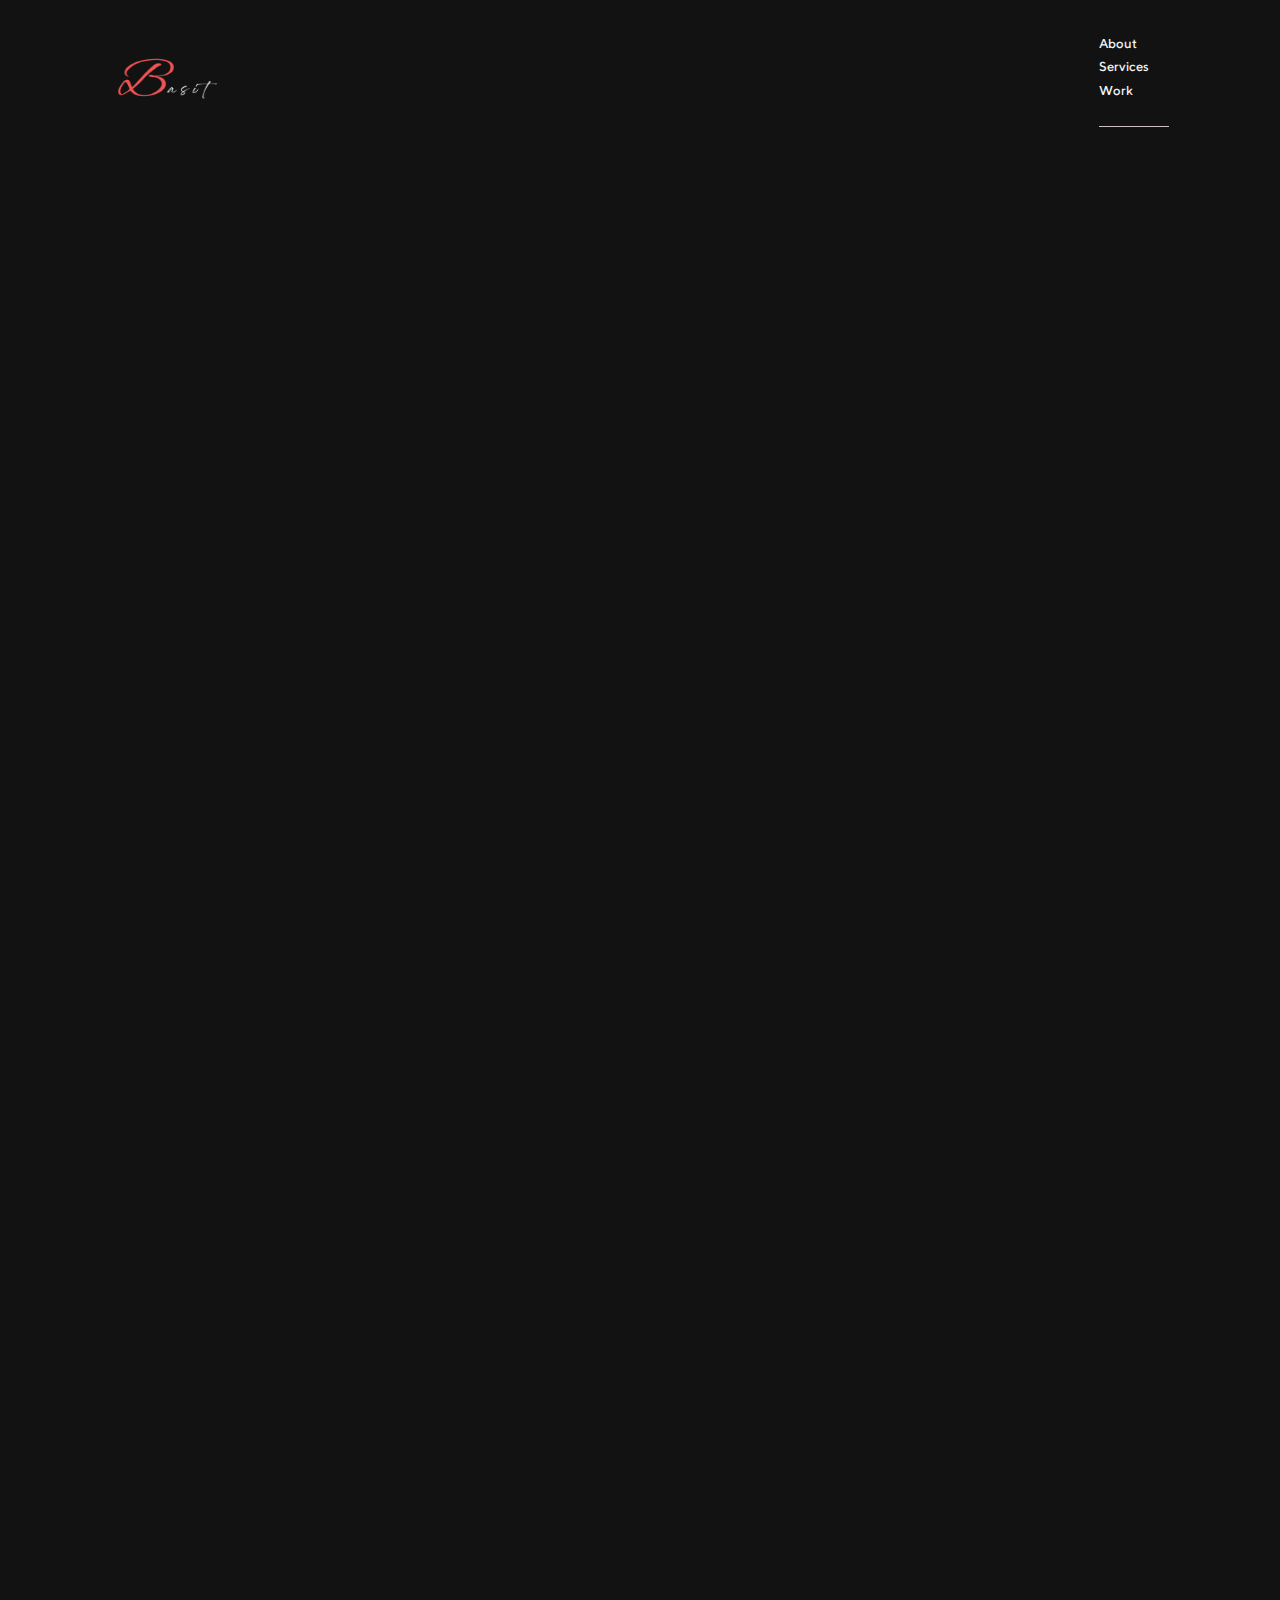
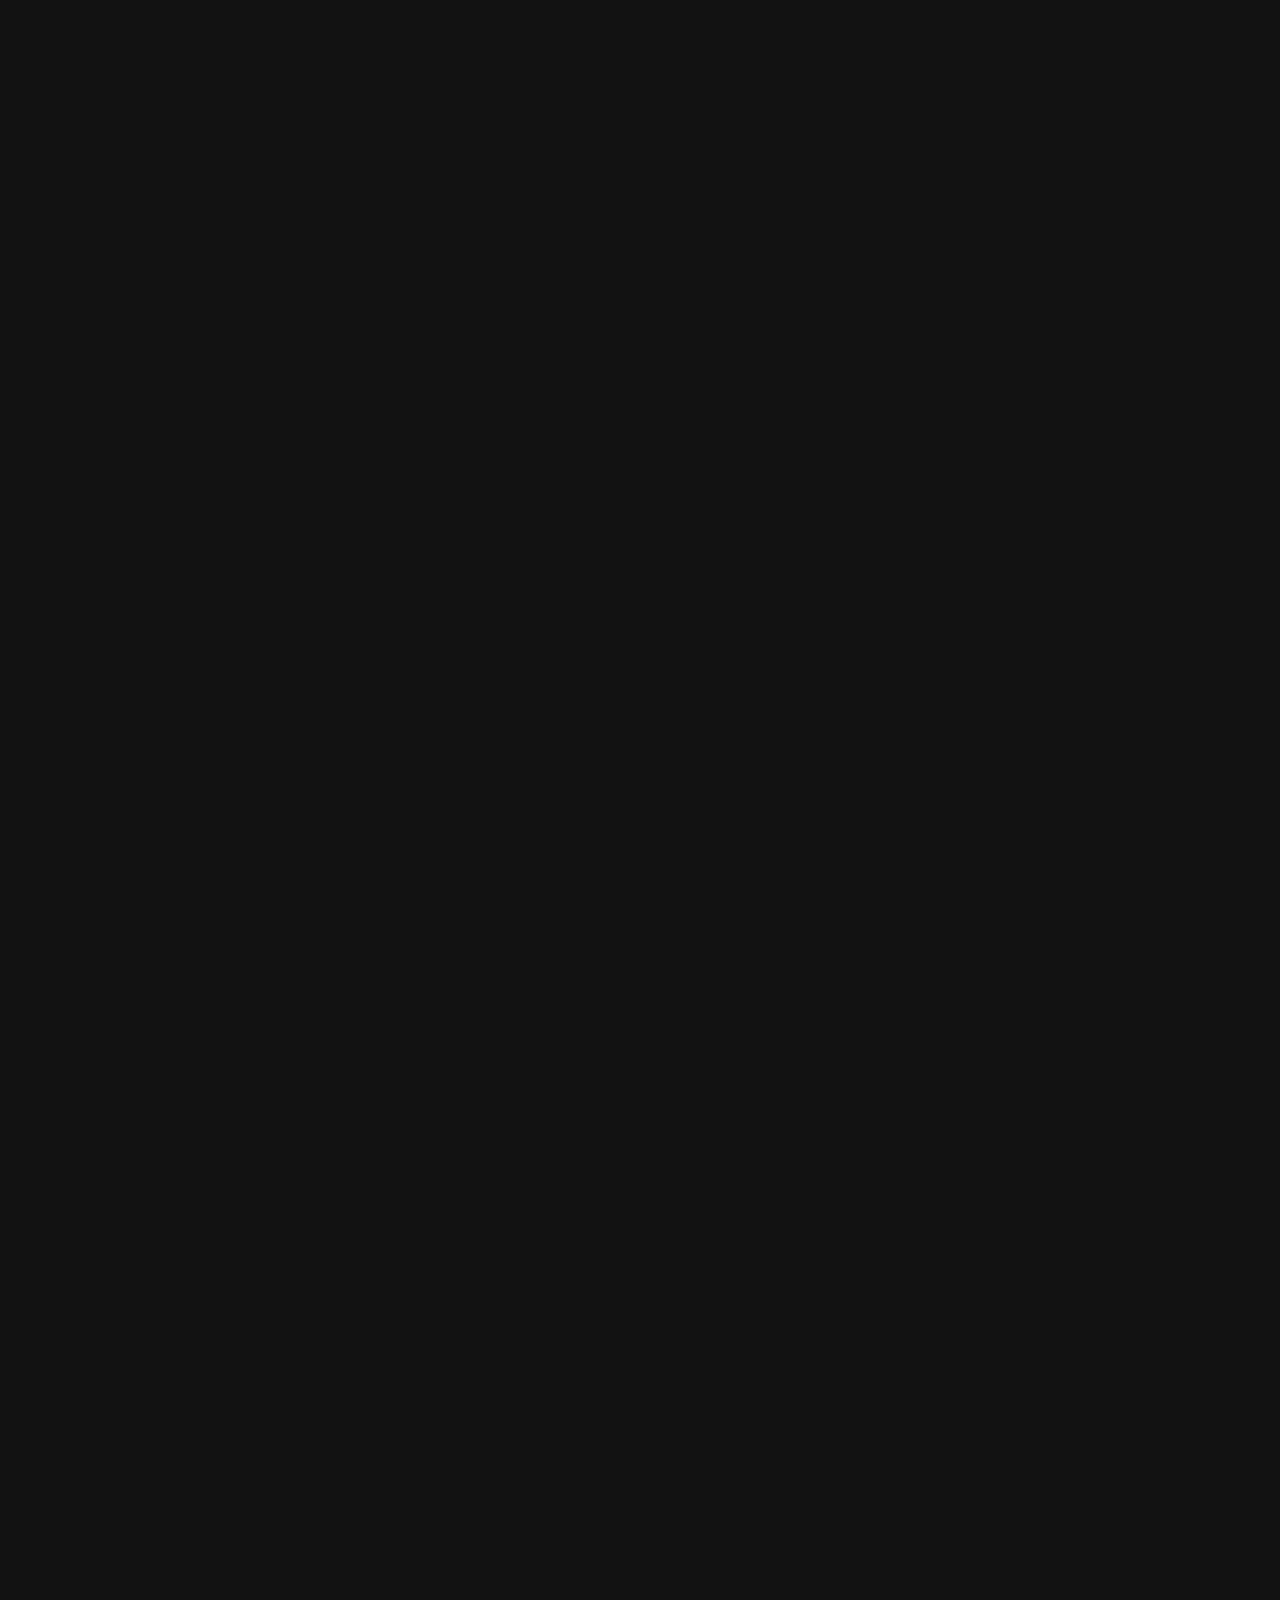
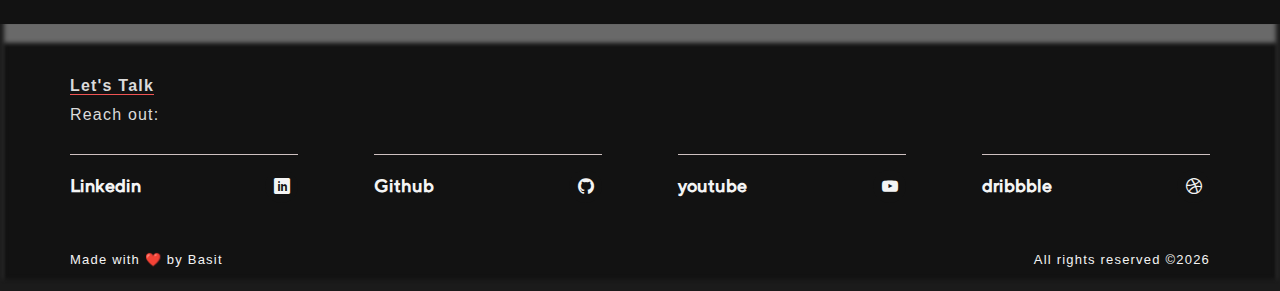
<file: about.html>
<!DOCTYPE html>
<html>
  <head>
    <meta charset="utf-8" />
    <meta http-equiv="X-UA-Compatible" content="IE=edge" />
    <title>Basit Portfolio</title>
    <meta name="viewport" content="width=device-width, initial-scale=1" />
    <meta name="description" content="" />
    <meta name="keywords" content="" />
    <meta name="author" content="" />
    <link rel="apple-touch-icon" sizes="180x180" href="./assets/apple-touch-icon.png">
    <link rel="icon" type="image/png" sizes="32x32" href="./assets/favicon-32x32.png">
    <link rel="icon" type="image/png" sizes="16x16" href="./assets/favicon-16x16.png">
    <link rel="manifest" href="/site.webmanifest">
    <link rel="mask-icon" href="/safari-pinned-tab.svg" color="#5bbad5">
    <meta name="msapplication-TileColor" content="#da532c">
    <!-- Facebook and Twitter integration -->
    <meta property="og:title" content="" />
    <meta property="og:image" content="" />
    <meta property="og:url" content="" />
    <meta property="og:site_name" content="" />
    <meta property="og:description" content="" />
    <meta name="twitter:title" content="" />
    <meta name="twitter:image" content="" />
    <meta name="twitter:url" content="" />
    <meta name="twitter:card" content="" />

    <!-- Place favicon.ico and apple-touch-icon.png in the root directory -->
    <link rel="shortcut icon" href="favicon.ico" />

    <link
      href="https://fonts.googleapis.com/css?family=Karla:400,700"
      rel="stylesheet"
    />
    <link
      href="https://fonts.googleapis.com/css?family=Playfair+Display:400,400i,700"
      rel="stylesheet"
    />

    <!-- Animate.css -->
    <link rel="stylesheet" href="css/animate.css" />
    <!-- Icomoon Icon Fonts-->
    <link rel="stylesheet" href="css/icomoon.css" />
    <!-- Bootstrap  -->
    <link rel="stylesheet" href="css/bootstrap.css" />
    <!-- Owl Carousel -->
    <link rel="stylesheet" href="css/owl.carousel.min.css" />
    <link rel="stylesheet" href="css/owl.theme.default.min.css" />
    <!-- Magnific Popup -->
    <link rel="stylesheet" href="css/magnific-popup.css" />

    <link rel="stylesheet" href="css/style.css" />
    <link rel="stylesheet" href="css/tablet.css" />
    <link rel="stylesheet" href="css/mobile.css" />

    <!-- Modernizr JS -->
    <script src="js/modernizr-2.6.2.min.js"></script>
    <!-- FOR IE9 below -->
    <!--[if lt IE 9]>
      <script src="js/respond.min.js"></script>
    <![endif]-->
  </head>
  <body class="scrollbar">
  

    <div id="colorlib-page">
      <header>
        <div class="container nav-align">
          <div class="row">
            <div class="col-md-12 main-nav-header">
              <div class="colorlib-navbar-brand">
                <a href="index.html">
                  <img class="web-logo" src="./assets/weblogo.png" />
                  </a
                >
              </div>
                  <!-- navigation main -->
                  <nav class="nav-hero-main">
                    <ul>
                      <li><a href="about.html">About</a></li>
                      <li><a href="services.html">Services</a></li>
                      <li><a href="work.html">Work</a></li>
                     
                    </ul>
       
                  </nav>
                  <!-- navigation main ends -->
              
            </div>
          </div>
        </div>
      </header>
        <!-- about section here -->
        <div id="colorlib-about">
          <div class="container">
              <div class=" col-md-push-1 animate-box">
                <div class="about-desc">
                  <div style="width:85vw">
                    <div class="item my-header">
                      <h2 ><span class="font-xl">Hello !</div></span></h2>
                    </div>
                  
                  </div>
                  <div class="desc">
                   
                    <p  class="main-intro">
                      <span >
                      Thankyou for exploring this far 😉 to know about me. </span>I have always been intersted in technology and curious about how things work. Be it opening a television or a computer, reparing electronic items. As a late 90's born, I have had many interests in my life be it singing, parkour, drawing, sports etc. Having a quick learning ability has helped me to learn many skills over my lifetime. Currently I am working with software development technologies. You can visit the services to know more.</br>
                      
                    </p>
                    
                    <!-- music button -->
                   
                    <!-- music button ends -->
                   
                  </div>
                </div>
              </div>
            </div>
          </div>
          <!-- additional container -->
          <div class="container">
            <div class="col-md-push-1 animate-box info-section">
              <div><span>Education</span>
                <p>10th - Tyndale Biscoe</p>
                <p>12th - Tyndale Biscoe</p>
                <p>B.Tech - CSE<br/>Islamic University of Science and technology<br/><br/>CGPA:7.24</p>
              </div>
              <div><span>Location</span><p>Srinagar, Jammu and Kashmir,india</p></div>
              <div><span>Socials</span><p class="colorlib-social-icons">
                <a href="https://www.linkedin.com/in/basit-mehraj/"><i class="icon-linkedin" ></i></a>
               
                <a href="https://github.com/basitmir7"><i class="icon-github"></i></a>
                <a href="https://www.youtube.com/@techbybasit"><i class="icon-youtube"></i></a>
                <a href="https://dribbble.com/Ab_BasitMir"><i class="icon-dribbble"></i></a>
              </p></div>
              
            </div>
           
          </div>
         <!-- about section ends -->
         
        </div>
      </div>
      <div id="colorlib-services">
        <!-- experience contaoner strats -->
        <div class="container">
          <div class="row">
            <div
              class="col-md-12 col-md-offset-0 text-center animate-box intro-heading"
              style="margin:0;"
            >
              <h2 class="services-margin">Experience</h2>
            </div>
            <div class="exp-wrapper animate-box">
                  <div class="single-exp">
                    <h3><b>Associate Software Engineer</b> - Quara Holding</h3>
                    <p>March 2023 - present</p>
                    <p>I am working as a Mobile application engineer to build and maintain Wasalt real estate project based in saudi arabia, 
                     <br/>
                      As a Sofware engineer I am responsible to build scalable & robust software, build new features, ensure best quality, write clean code, verify and test the software, documenting and maintaining the product and working according to the SDLC - agile methodologies. <br/>
                      Using React Native to build IOS and Android native Apps to deliver the best quality product and ensure its working on all devices.<br/>
                      technologies I work in currently - React Native (Android & IOS) ,JavaScript, Redux , Redux Saga, SCRUM, Jira, Jest , git
                    </p>
                  </div>
                 <div class="single-exp">
                  <h3><b>Frontend/UI developer</b> - Freelance</h3>
                  <p>Dec 2021 - Feb 2023</p>
                  <p>As a frontend developer I built and created beautiful web User Interfaces to provide the user with best experience of visually interacting with the website's UI. <br/> 
                  Using animations ,transitions and making responsive web design to make sure the website to be user friendly on different mobile devices and screens <br/>
                  Integrating external API's in web apps for extended functionalities and features.<br/>
                  Technologies used were HTML, CSS, Javascript, ReactJS, Bootstrap, tailwind CSS, JQuery, SSCSS, git ,UI/UX
        
                  </p>
                 </div>
                </div>
              
            </div>
          </div>
          <!-- experience container -->
        <div class="container">
          <div class="row">
            <div
              class="col-md-12 col-md-offset-0 text-center animate-box intro-heading"
              style="margin:0;"
            >
              <h2 class="services-margin">Hobbies</h2>
            </div>
            <div class="hobbies-div animate-box">

              <p>Travelling and hiking<br/>
              Programming<br/>
            Playing video games<br/>
            Enduarance sports<br/>
              Fitness<br/>
              Watching Movies<br/>
              reading books<br/>
              </p>
            </div>
          </div>
          
        </div>
      </div>

      <!-- education -->
     
        <!-- education dic ends -->
    
        <footer>
          <div id="footer" >
            <div class="container footer-main" >
              <div class="lets-talk"><span  style="color:rgb(219, 219, 219)">Let's Talk</span><p style="color:rgb(219, 219, 219);">Reach out: <a href="www.basitmir0222@gmail.com">basitmir0222@gmail.com</a></p></div>
              <div class="style-social">
                <a href=""><div class="social-data"><b>Linkedin</b><div><i class="icon-linkedin" ></i></div></div></a>
                <a href=""><div class="social-data"><b>Github</b><div><i class="icon-github"></i></div></div></a>
                <a href=""><div class="social-data"><b>youtube</b><div><i class="icon-youtube"></i></div></div></a>
                <a href=""><div class="social-data"><b>dribbble</b><div><i class="icon-dribbble"></i></div></div></a>
              </div>
              <div class="credit"><p >Made with ❤️ by Basit </p><p>All rights reserved &copy;<script>document.write(new Date().getFullYear())</script></p></div>
            </div>
          </div>
        </footer>
    </div>

    <!-- jQuery -->
    <script src="js/jquery.min.js"></script>
    <!-- jQuery Easing -->
    <script src="js/jquery.easing.1.3.js"></script>
    <!-- Bootstrap -->
    <script src="js/bootstrap.min.js"></script>
    <!-- Waypoints -->
    <script src="js/jquery.waypoints.min.js"></script>
    <!-- Owl Carousel -->
    <script src="js/owl.carousel.min.js"></script>
    <!-- Magnific Popup -->
    <script src="js/jquery.magnific-popup.min.js"></script>
    <script src="js/magnific-popup-options.js"></script>

    <!-- Main JS (Do not remove) -->
    <script src="js/main.js"></script>
    <script src="./FunctionsJS/nightmode.js"></script>
  </body>
</html>
</file>
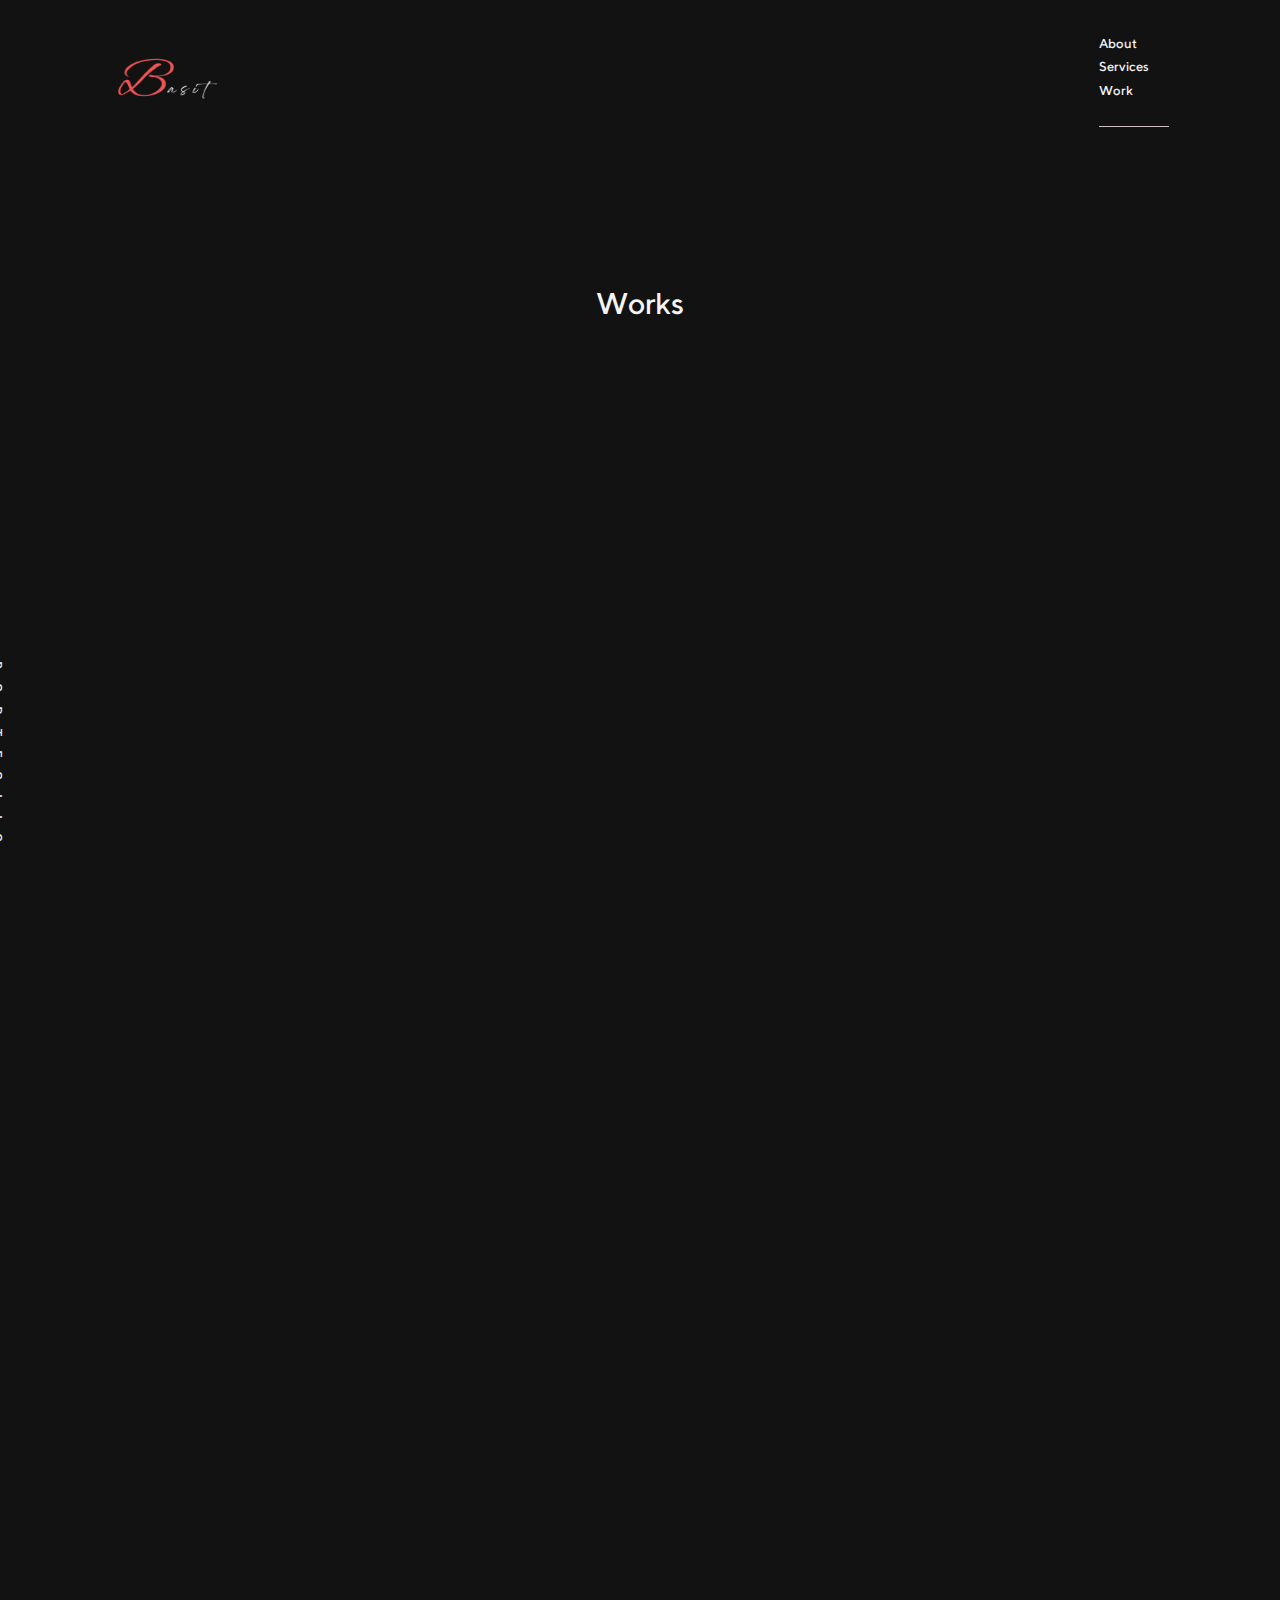
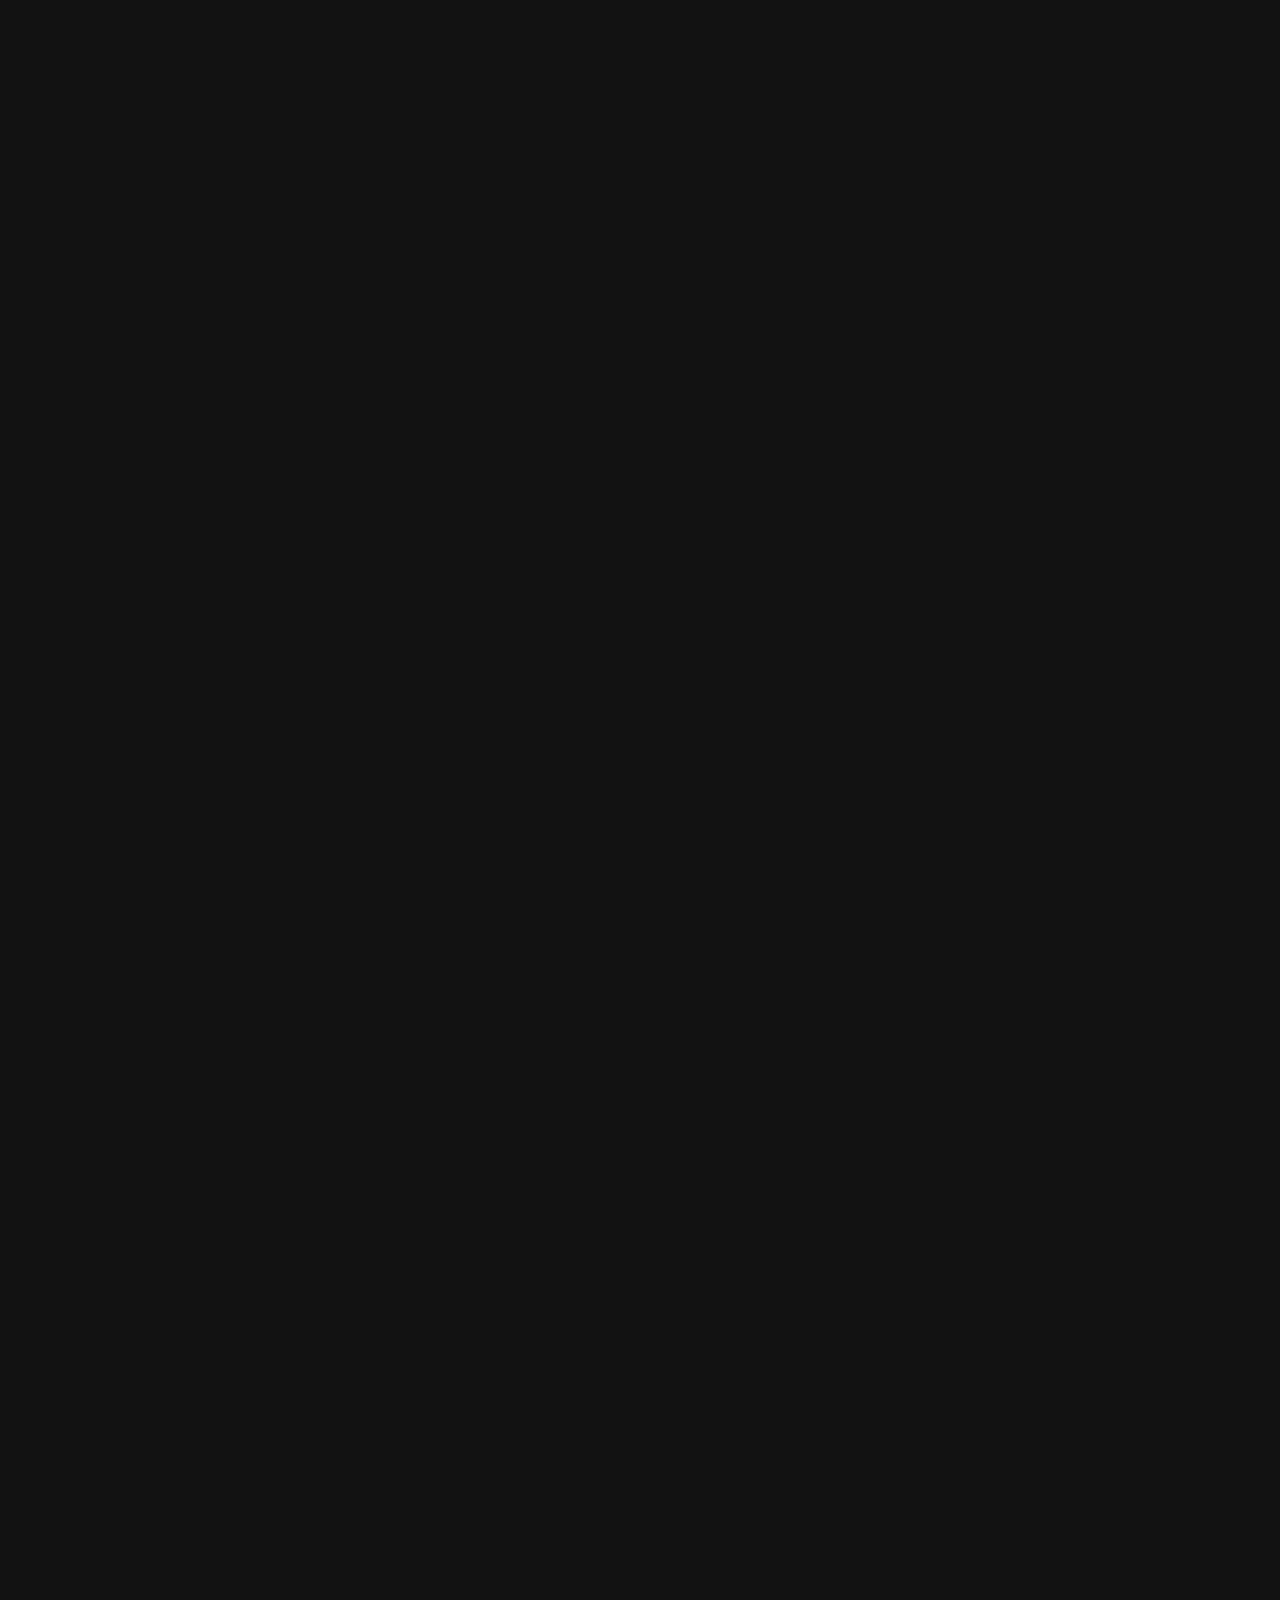
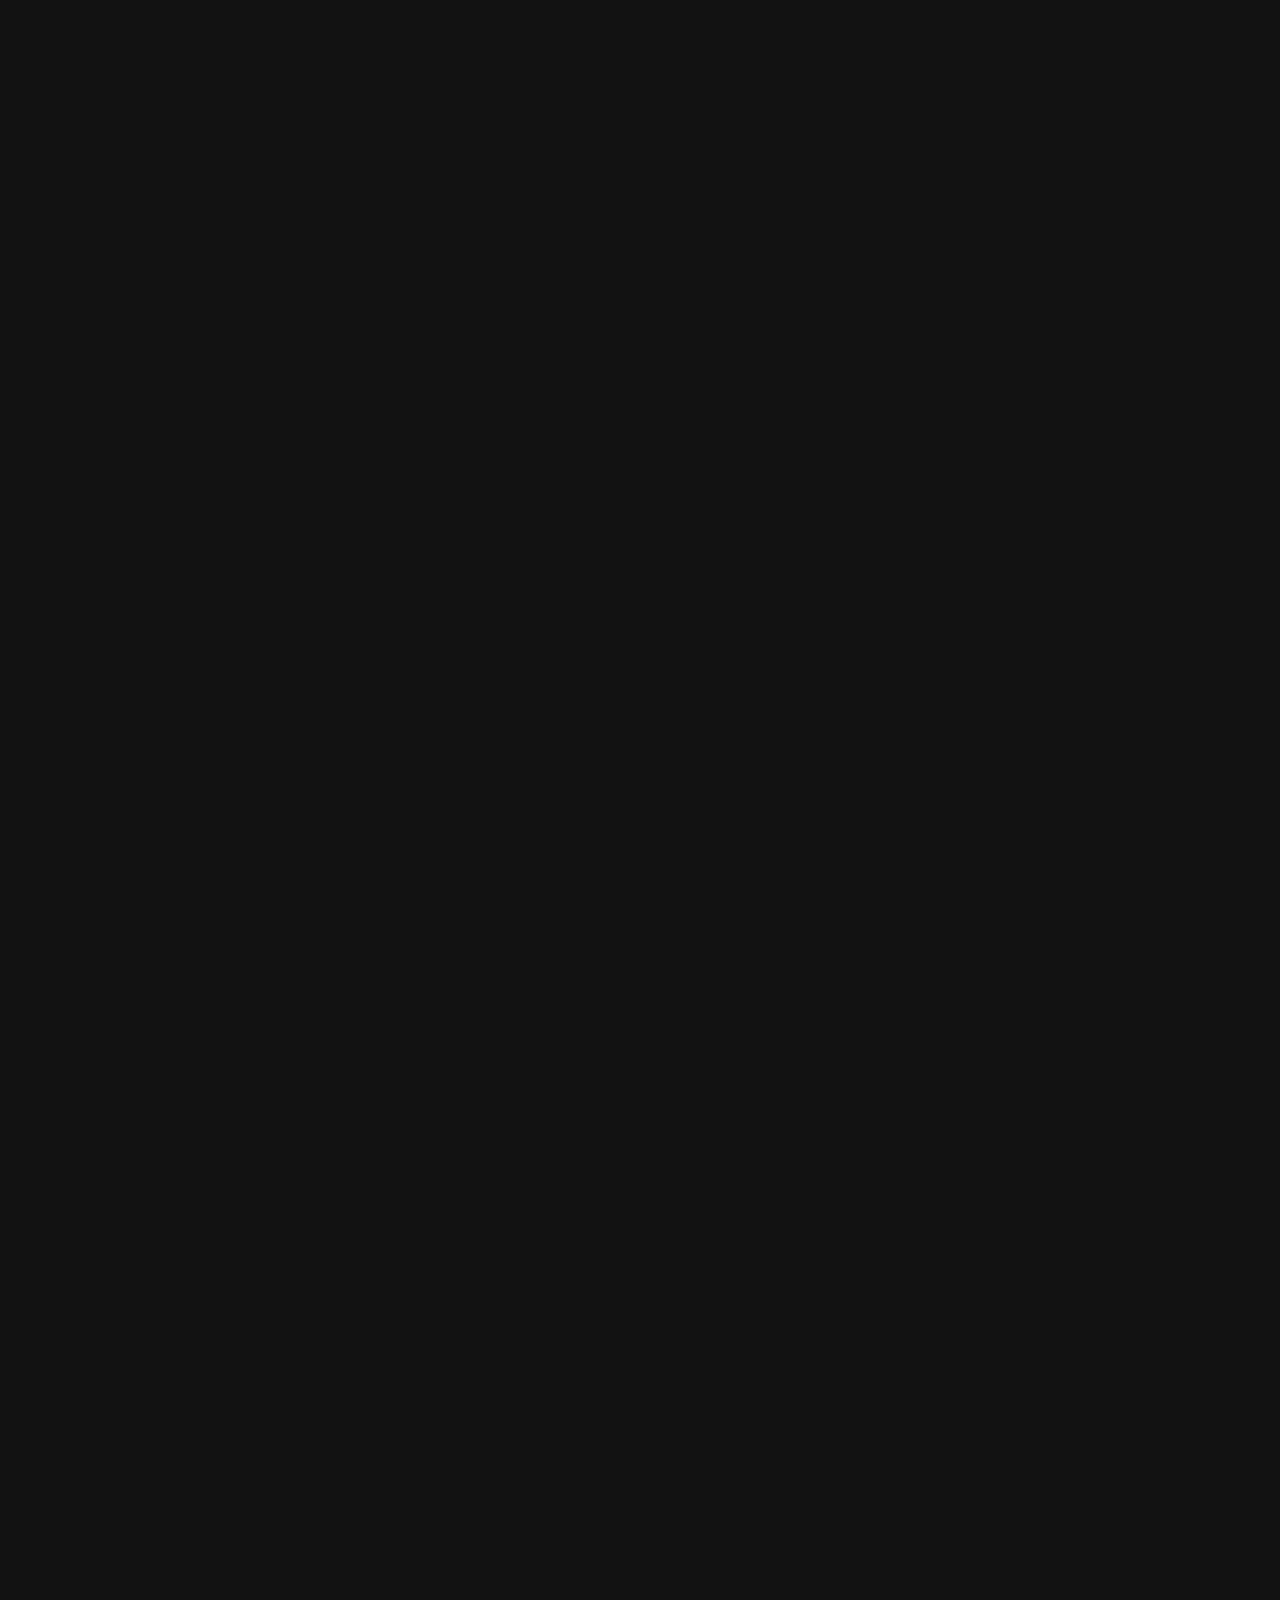
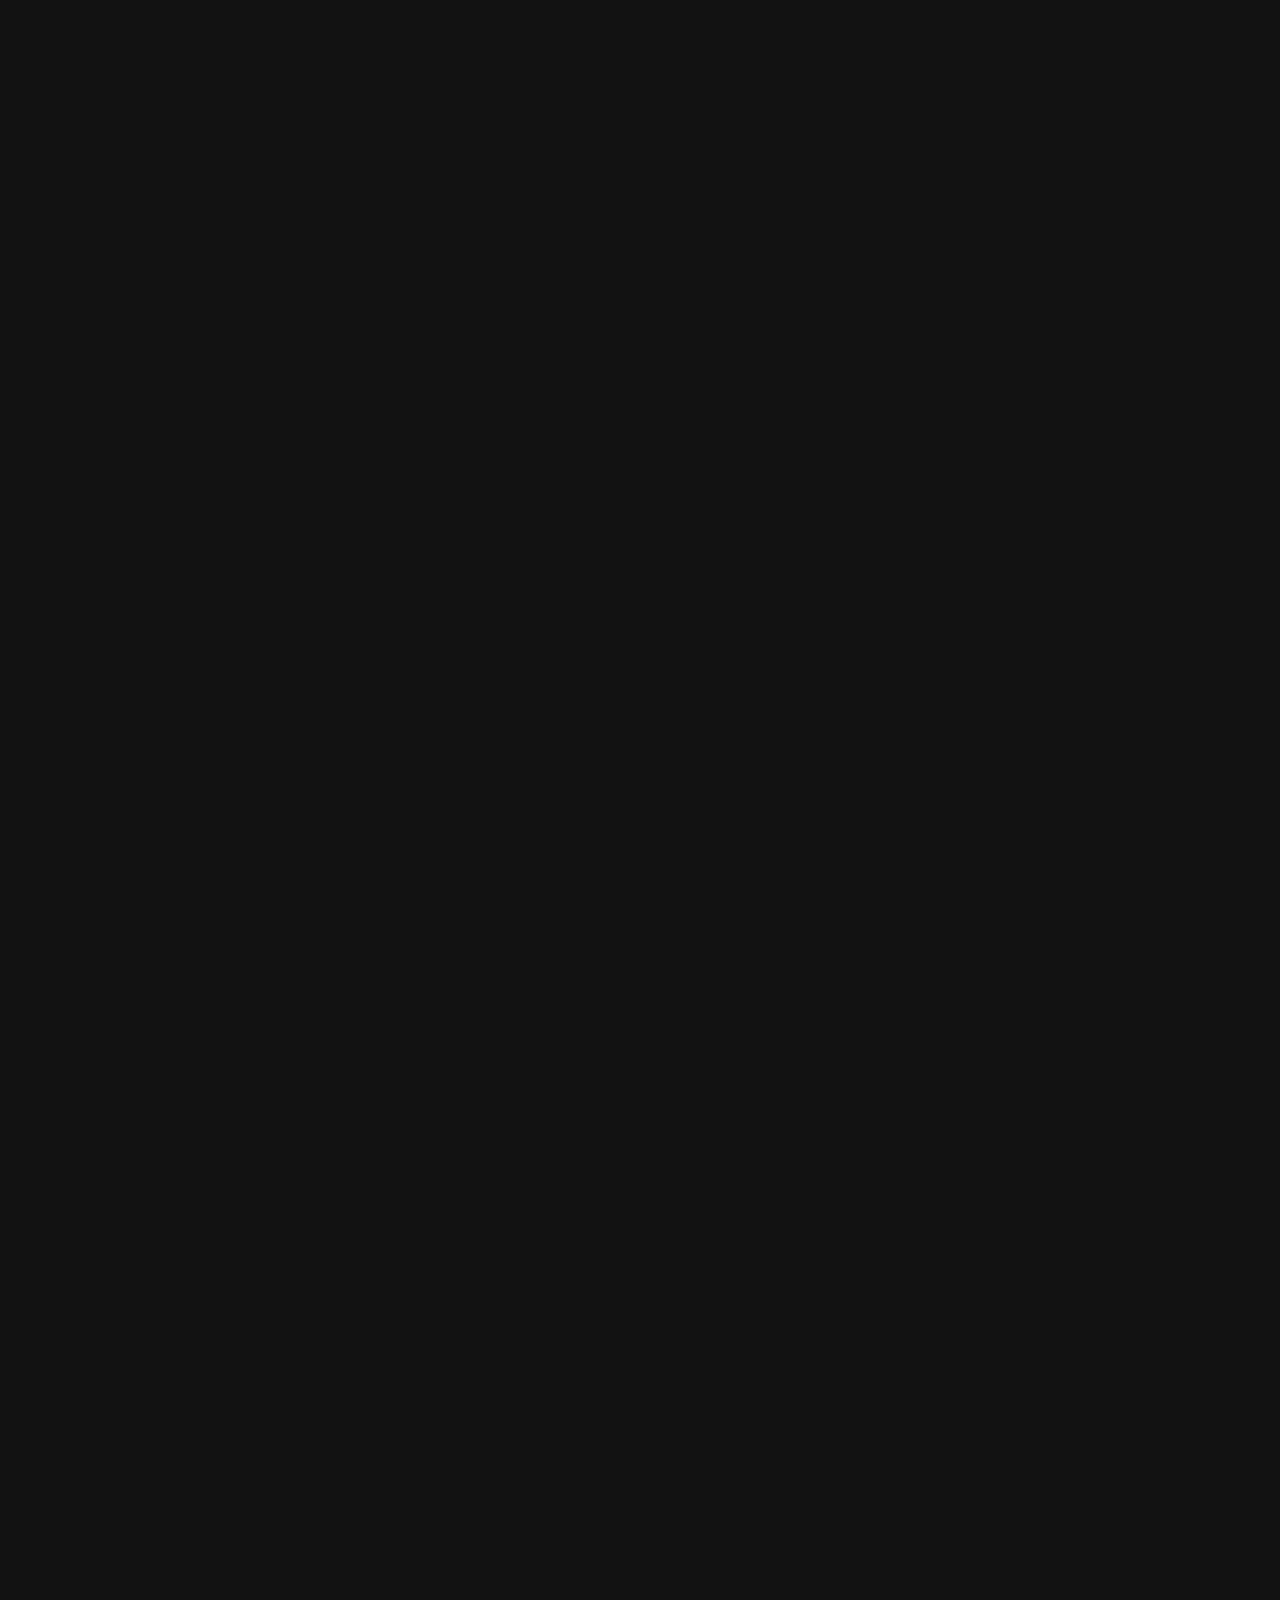
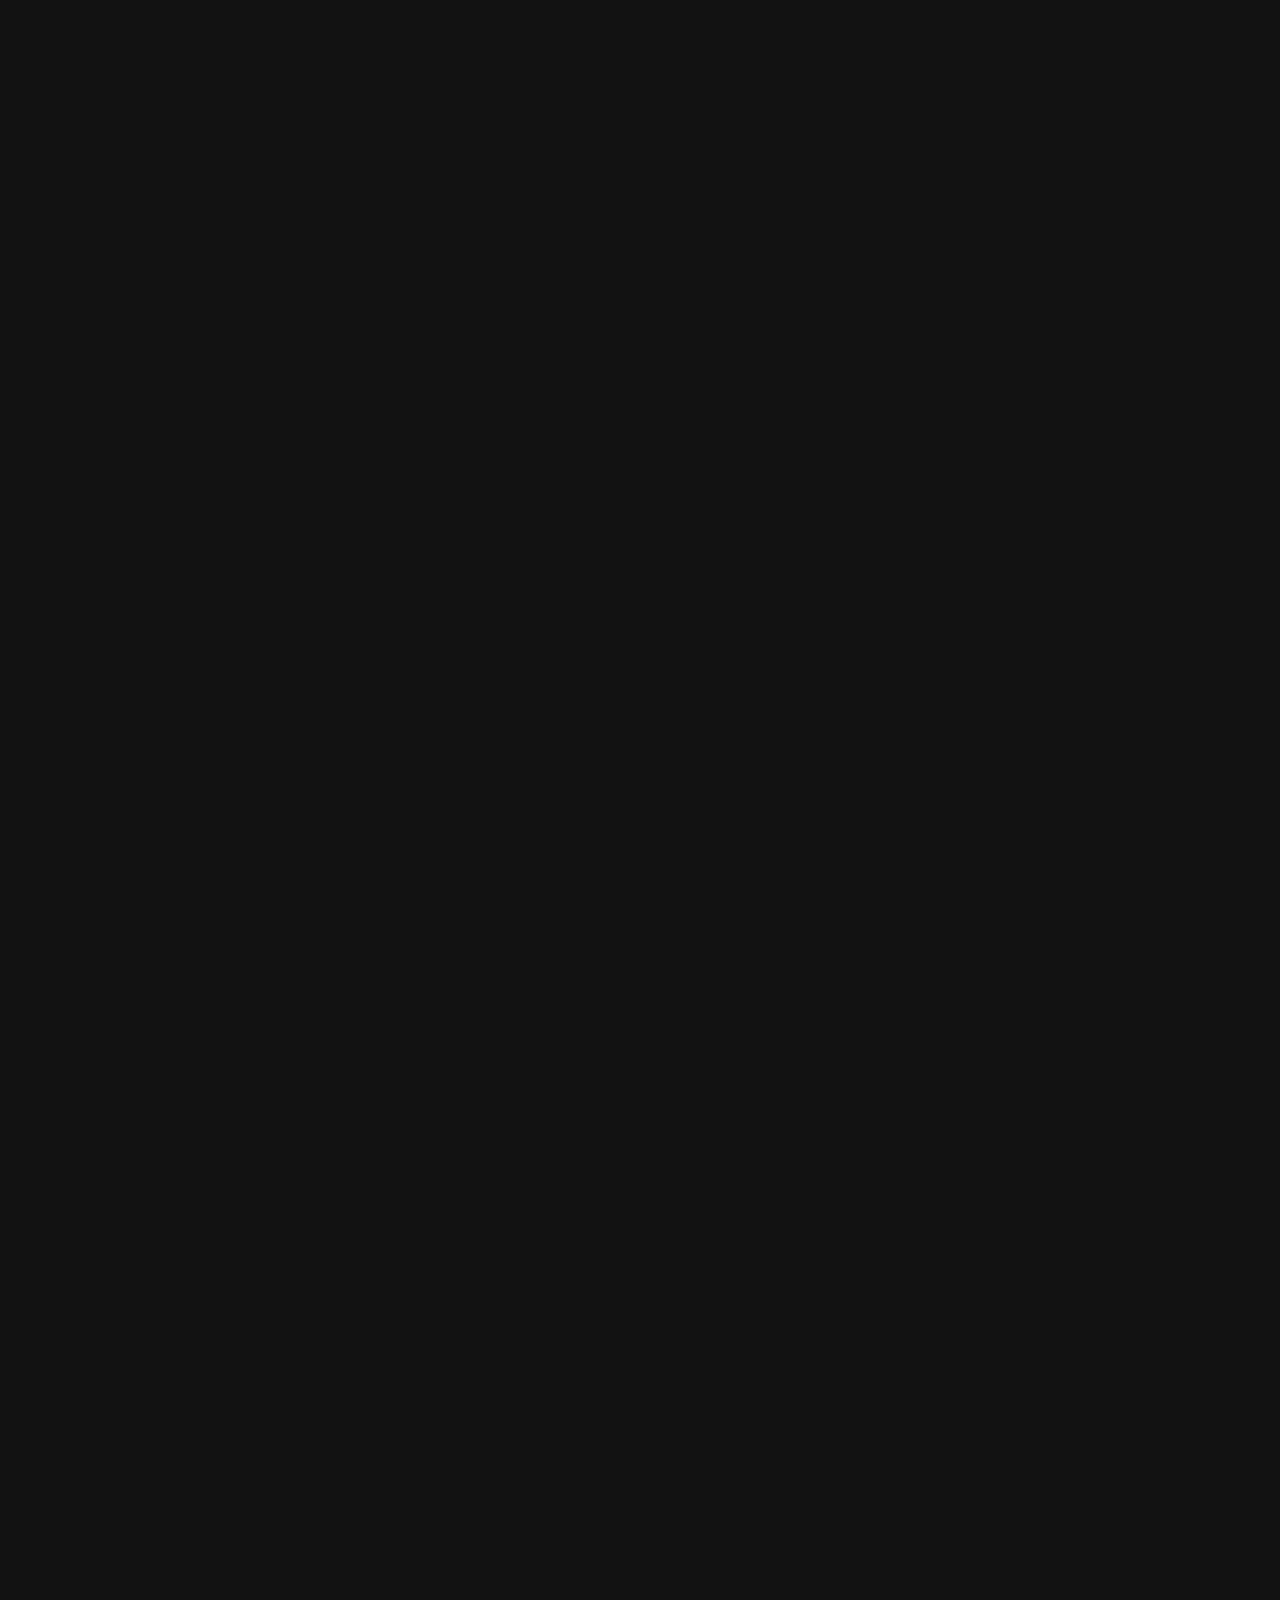
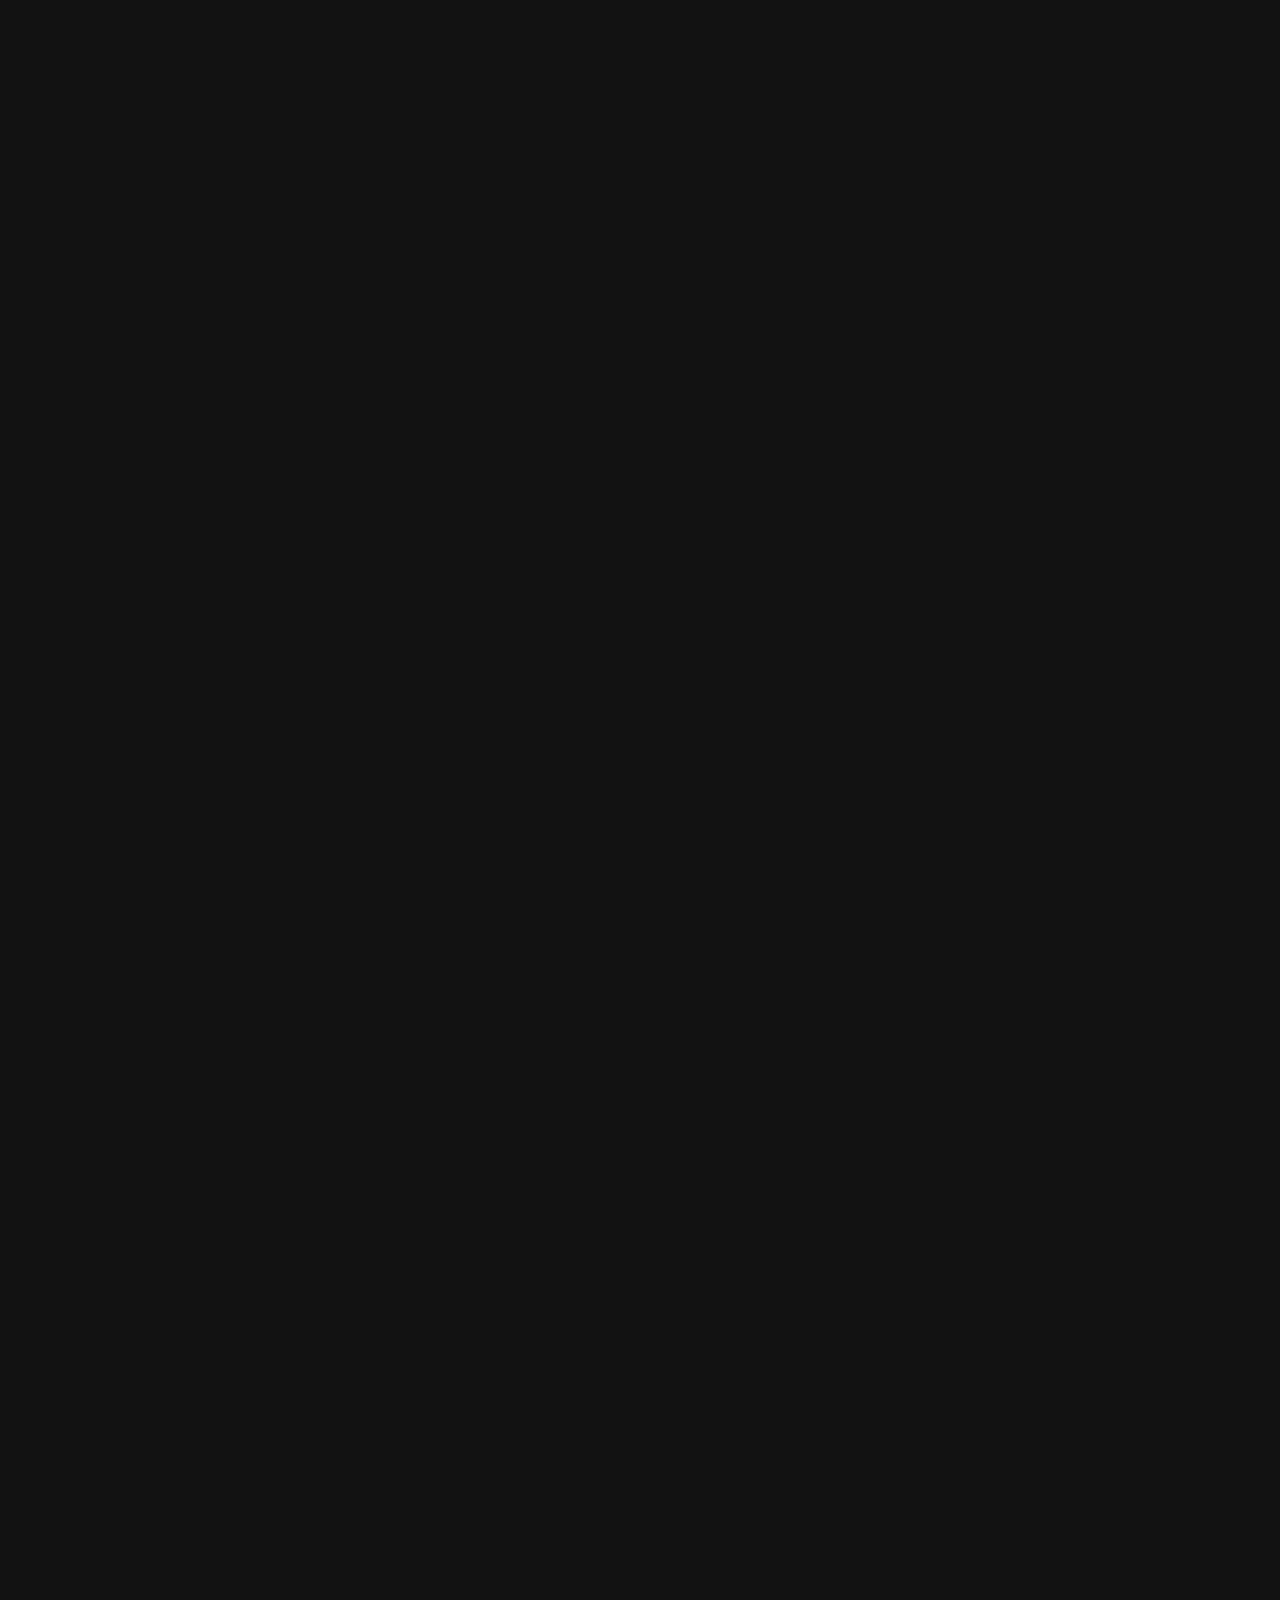
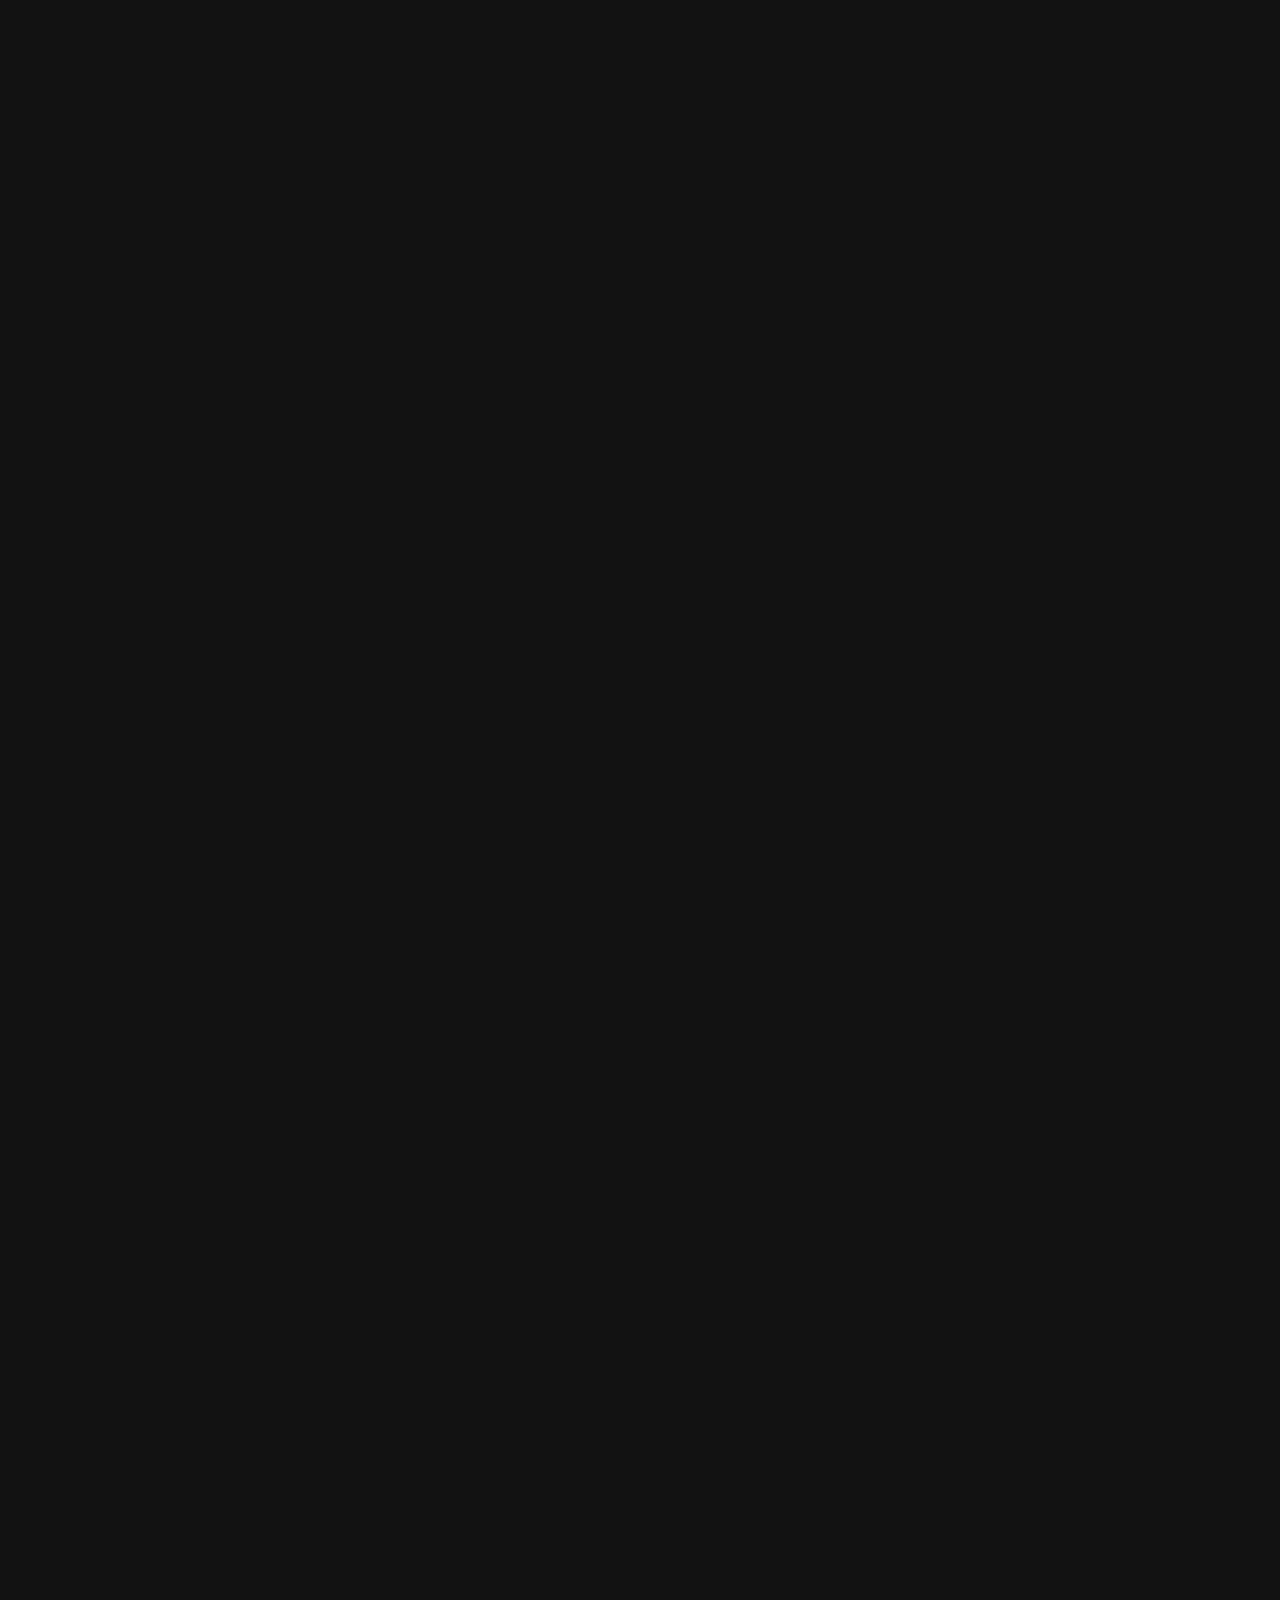
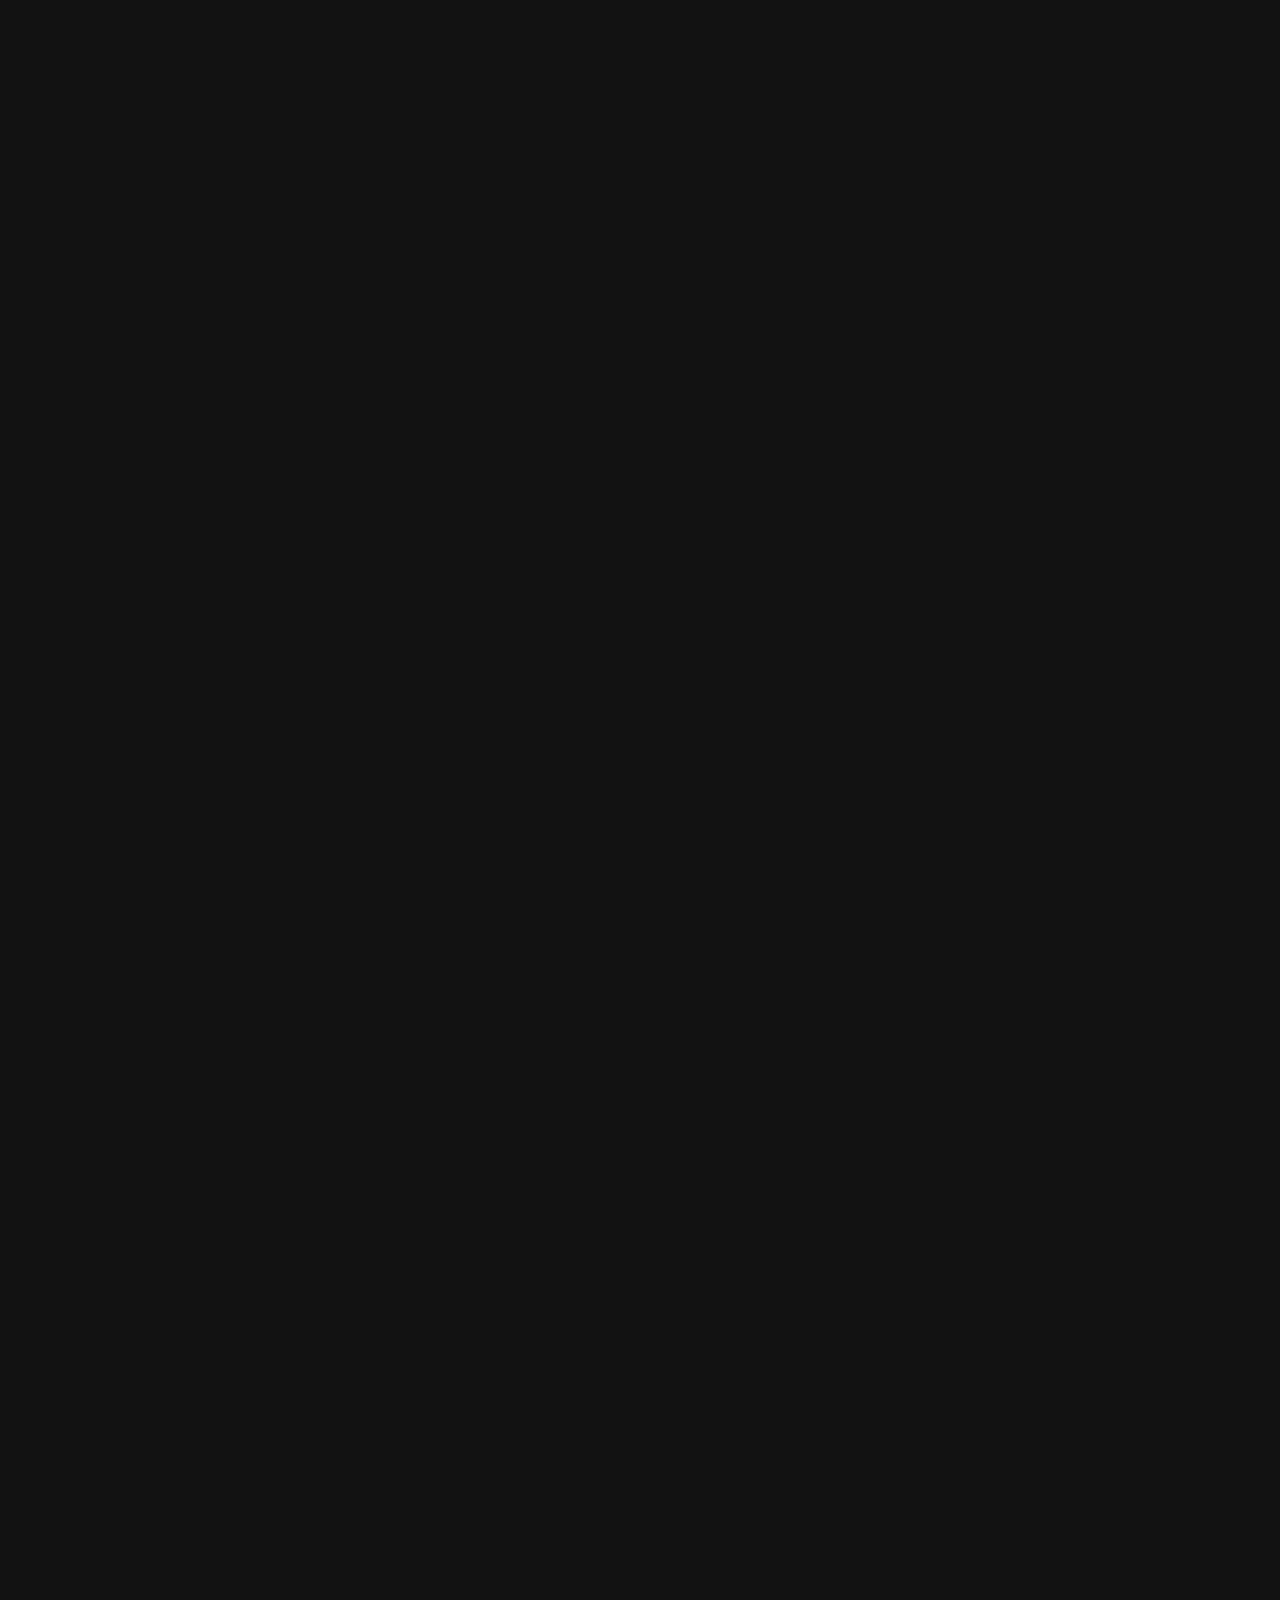
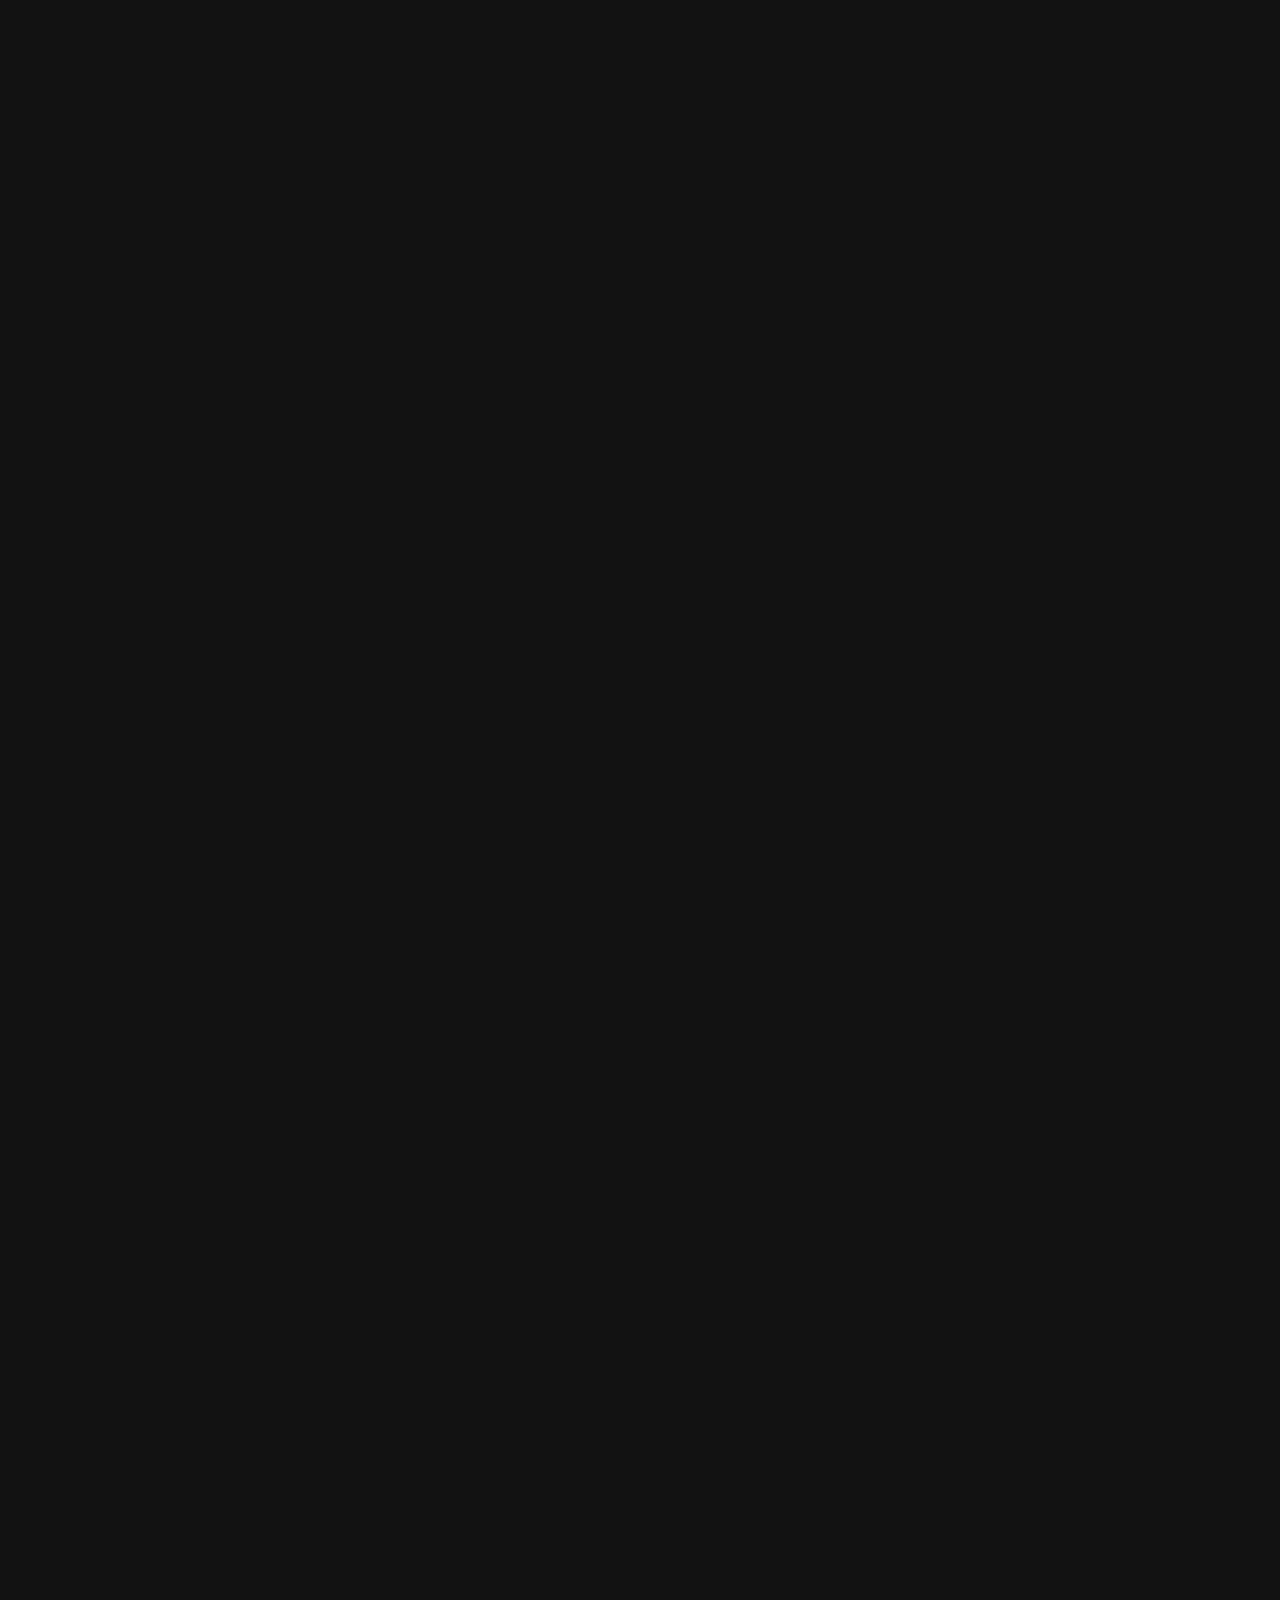
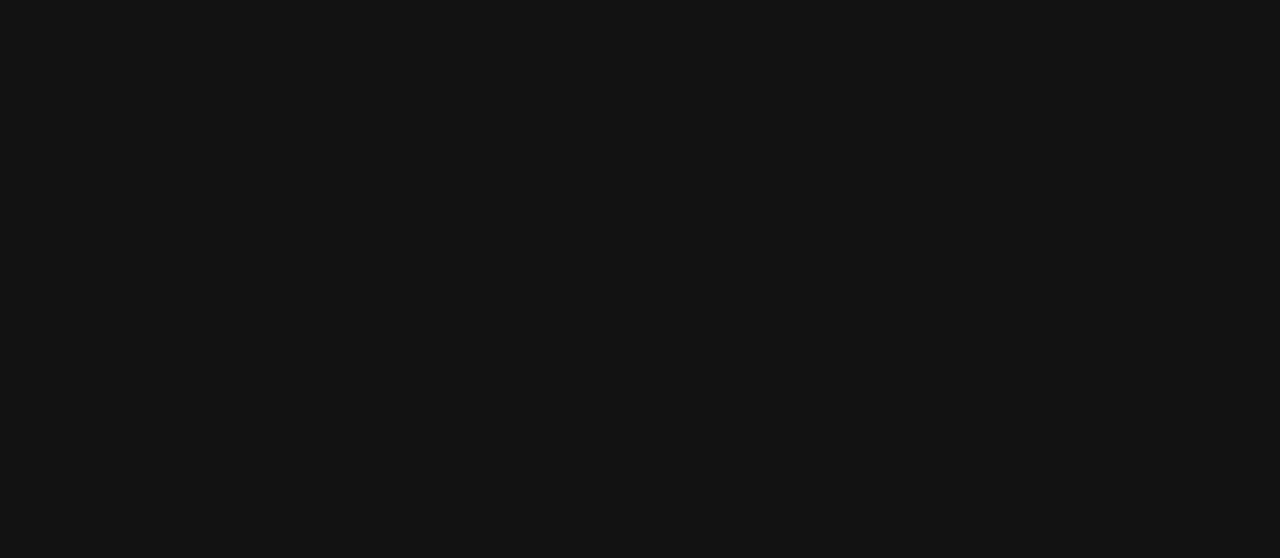
<file: work.html>
<!DOCTYPE html>
<html>
  <head>
    <meta charset="utf-8" />
    <meta http-equiv="X-UA-Compatible" content="IE=edge" />
    <title>Basit Portfolio</title>
    <meta name="viewport" content="width=device-width, initial-scale=1" />
    <meta name="description" content="" />
    <meta name="keywords" content="" />
    <meta name="author" content="" />
    <link rel="apple-touch-icon" sizes="180x180" href="./assets/apple-touch-icon.png">
    <link rel="icon" type="image/png" sizes="32x32" href="./assets/favicon-32x32.png">
    <link rel="icon" type="image/png" sizes="16x16" href="./assets/favicon-16x16.png">
    <link rel="manifest" href="/site.webmanifest">
    <link rel="mask-icon" href="/safari-pinned-tab.svg" color="#5bbad5">
    <meta name="msapplication-TileColor" content="#da532c">
    <!-- Facebook and Twitter integration -->
    <meta property="og:title" content="" />
    <meta property="og:image" content="" />
    <meta property="og:url" content="" />
    <meta property="og:site_name" content="" />
    <meta property="og:description" content="" />
    <meta name="twitter:title" content="" />
    <meta name="twitter:image" content="" />
    <meta name="twitter:url" content="" />
    <meta name="twitter:card" content="" />

    <!-- Place favicon.ico and apple-touch-icon.png in the root directory -->
    <link rel="shortcut icon" href="favicon.ico" />
    <link rel="stylesheet" href="css/tablet.css" />
    <link rel="stylesheet" href="css/mobile.css" />
    <link
      href="https://fonts.googleapis.com/css?family=Karla:400,700"
      rel="stylesheet"
    />
    <link
      href="https://fonts.googleapis.com/css?family=Playfair+Display:400,400i,700"
      rel="stylesheet"
    />

    <!-- Animate.css -->
    <link rel="stylesheet" href="css/animate.css" />
    <!-- Icomoon Icon Fonts-->
    <link rel="stylesheet" href="css/icomoon.css" />
    <!-- Bootstrap  -->
    <link rel="stylesheet" href="css/bootstrap.css" />
    <!-- Owl Carousel -->
    <link rel="stylesheet" href="css/owl.carousel.min.css" />
    <link rel="stylesheet" href="css/owl.theme.default.min.css" />
    <!-- Magnific Popup -->
    <link rel="stylesheet" href="css/magnific-popup.css" />

    <link rel="stylesheet" href="css/style.css" />

    <!-- Modernizr JS -->
    <script src="js/modernizr-2.6.2.min.js"></script>
    <!-- FOR IE9 below -->
    <!--[if lt IE 9]>
      <script src="js/respond.min.js"></script>
    <![endif]-->
  </head>
  <body class="scrollbar">
    

    <div id="colorlib-page">
      <header>
        <div class="container nav-align">
          <div class="row">
            <div class="col-md-12 main-nav-header">
              <div class="colorlib-navbar-brand">
                <a  href="index.html">
                  <img class="web-logo" src="./assets/weblogo.png" />
                  
               </a>
                
              </div>
               <!-- navigation main -->
               <nav class="nav-hero-main">
                <ul>
                  <li><a href="about.html">About</a></li>
                  <li><a href="services.html">Services</a></li>
                  <li><a href="work.html">Work</a></li>
              
                </ul>
   
              </nav>
              <!-- navigation main ends -->
           
            </div>
          </div>
        </div>
        <!-- work starts here -->
      	<div id="colorlib-work">
          <div class="container">
            <div class="row text-center">
              <h2 class="bold">Works</h2>
            </div>
            <div class="row">
              <div class="col-md-12 col-md-offset-0 text-center animate-box intro-heading my-header">
                <span>Portfolio</span>
                <h2>My Work Samples</h2>
              </div>
            </div>
            <div class="row">
              <div class="col-md-12">
                <div class="rotate">
                  <h2 class="heading">Portfolio</h2>
                </div>
              </div>
            </div>
            <div class="row">
              <div class="col-md-12">
                <div class="work-entry animate-box">
                  <a href="work.html" class="work-img" style="background-image: url(images/work1.png);">
                    <div class="display-t">
                      <div class="work-name">
                        <h2>Horticulture Marketplace</h2>
                      </div>
                    </div>
                  </a>
                  <div class="col-md-4 col-md-offset-4">
                    <div class="desc">
                      <p>This is a B2C market platform for horticulture products which I created using HTML,CSS , Javascript, EJS , Node.js and MongoDB. The idea of the project was to develop an application for selling and buying of horticulture products.</p>
                      <p class="read"><a href="#">View details</a></p>
                    </div>
                  </div>
                </div>
              </div>
              <div class="col-md-12">
                <div class="work-entry animate-box">
                  <a href="work.html" class="work-img" style="background-image: url(images/work2.png);">
                    <div class="display-t">
                      <div class="work-name">
                        <h2> Application</h2>
                      </div>
                    </div>
                  </a>
                  <div class="col-md-4 col-md-offset-4">
                    <div class="desc">
                      <p>This application had various functionalities and pages for users and admins.</p>
                      <p class="read"><a href="#">View Details</a></p>
                    </div>
                  </div>
                </div>
              </div>
              <div class="col-md-12">
                <div class="work-entry animate-box">
                  <a href="work.html" class="work-img" style="background-image: url(images/work3.png);">
                    <div class="display-t">
                      <div class="work-name">
                        <h2>E-commerce frontend</h2>
                      </div>
                    </div>
                  </a>
                  <div class="col-md-4 col-md-offset-4">
                    <div class="desc">
                      <p>I created this frontend application using VueJs framework. It consists of user registration, login ,Adding and deleting products from the cart.</p>
                      <p class="read"><a href="#">View details</a></p>
                    </div>
                  </div>
                </div>
              </div>
              <div class="col-md-12">
                <div class="work-entry animate-box">
                  <a href="work.html" class="work-img" style="background-image: url(images/calc.png);">
                    <div class="display-t">
                      <div class="work-name">
                        <h2>ROI calculator design</h2>
                      </div>
                    </div>
                  </a>
                  <div class="col-md-4 col-md-offset-4">
                    <div class="desc">
                      <p>A design of calclator made in react using HTML and CSS. For preview visit: <a href="https://6231764bb6787c00085e0001--cal-roi-new.netlify.app/">https://6231764bb6787c00085e0001--cal-roi-new.netlify.app/</a></p>
                      <p class="read"><a href="#">View details</a></p>
                    </div>
                  </div>
                </div>
              </div>
              <div class="col-md-12">
                <div class="work-entry animate-box">
                  <a href="work.html" class="work-img" style="background-image: url(images/covid-app.png);">
                    <div class="display-t">
                      <div class="work-name">
                        <h2>Covid reports and tracking application</h2>
                      </div>
                    </div>
                  </a>
                  <div class="col-md-4 col-md-offset-4">
                    <div class="desc">
                      <p> Covid-19 reports and tracking application which provides global data and data for each country with graphs made using ReactJs, axios, materialUI and chart.js  </p>
                      <p class="read"><a href="#">View details</a></p>
                    </div>
                  </div>
                </div>
              </div>
              <div class="col-md-12">
                <div class="work-entry animate-box">
                  <a href="work.html" class="work-img" style="background-image: url(images/gd.png);">
                    <div class="display-t">
                      <div class="work-name">
                        <h2>Graphic Design</h2>
                      </div>
                    </div>
                  </a>
                  <div class="col-md-4 col-md-offset-4">
                    <div class="desc">
                      <p>Graphic designing for pharmacy and medicines business.</p>
                      <p class="read"><a href="#">View details</a></p>
                    </div>
                  </div>
                </div>
              </div>
              <div class="col-md-12">
                <div class="work-entry animate-box">
                  <a href="work.html" class="work-img" style="background-image: url(images/mgame.png);">
                    <div class="display-t">
                      <div class="work-name">
                        <h2>Catch the mouse- Game</h2>
                      </div>
                    </div>
                  </a>
                  <div class="col-md-4 col-md-offset-4">
                    <div class="desc">
                      <p>Multi-level game created using vanilla Javascript. For preview : <a href="https://precious-pithivier-0d02fd.netlify.app/">https://precious-pithivier-0d02fd.netlify.app/</a></p>
                      <p class="read"><a href="#">View details</a></p>
                    </div>
                  </div>
                </div>
              </div>
              <!-- single work template starts  -->
              <div class="col-md-12">
                <div class="work-entry animate-box">
                  <a href="work.html" class="work-img" style="background-image: url(images/impact.png);">
                    <div class="display-t">
                      <div class="work-name">
                        <h2>Impact website</h2>
                      </div>
                    </div>
                  </a>
                  <div class="col-md-4 col-md-offset-4">
                    <div class="desc">
                      <p>Responsive Website made using functional components in ReactJs. Link for preview : <a href="https://624d3af5ec1fba0009f23dba--incandescent-brigadeiros-9ac5d9.netlify.app/">https://624d3af5ec1fba0009f23dba--incandescent-brigadeiros-9ac5d9.netlify.app/#</a></p>
                      <p class="read"><a href="#">View details</a></p>
                    </div>
                  </div>
                </div>
              </div>
            
              <!-- single work ends here -->
              <div class="col-md-12">
                <div class="work-entry animate-box">
                  <a href="work.html" class="work-img" style="background-image: url(images/yt2.png);">
                    <div class="display-t">
                      <div class="work-name">
                        <h2>Youtube Clone</h2>
                      </div>
                    </div>
                  </a>
                  <div class="col-md-4 col-md-offset-4">
                    <div class="desc">
                      <p>Youtube Clone UI made using HTML, CSS and Vanilla Javascript only.</p>
                      <p class="read"><a href="#">View details</a></p>
                    </div>
                  </div>
                </div>
              </div>
              <div class="col-md-12">
                <div class="work-entry animate-box">
                  <a href="work.html" class="work-img" style="background-image: url(images/weather-app.png);">
                    <div class="display-t">
                      <div class="work-name">
                        <h2>Realtime Weather App</h2>
                      </div>
                    </div>
                  </a>
                  <div class="col-md-4 col-md-offset-4">
                    <div class="desc">
                      <p> Real time mobile weather application in react js</p>
                      <p class="read"><a href="#">View details</a></p>
                    </div>
                  </div>
                </div>
              </div>
              <div class="col-md-12">
                <div class="work-entry animate-box">
                  <a href="work.html" class="work-img" style="background-image: url(images/Untitled\ design\ \(4\).png);">
                    <div class="display-t">
                      <div class="work-name">
                        <h2>Visual Profile Pro</h2>
                      </div>
                    </div>
                  </a>
                  <div class="col-md-4 col-md-offset-4">
                    <div class="desc">
                      <p>Visual profile pro is a user lists, Profiles and dashboard displaying App with embedded geolocation and Maps which uses external API for getting the data of the users. The project was created using ReactJs, Tailwind CSS Vite, Context API, and react-leaflet maps.. Link for preview : <a href="https://wondrous-horse-148ec2.netlify.app/">click here</a></p>
                      <p class="read"><a href="#">View details</a></p>
                    </div>
                  </div>
                </div>
              </div>
              <!-- strats -->
              <div class="col-md-12">
                <div class="work-entry animate-box">
                  <a href="work.html" class="work-img" style="background-image: url(images/Untitled\ design\ \(1\).png);">
                    <div class="display-t">
                      <div class="work-name">
                        <h2>Kashmir mountains website</h2>
                      </div>
                    </div>
                  </a>
                  <div class="col-md-4 col-md-offset-4">
                    <div class="desc">
                      <p>Responsive Website design made using HTML,CSS, JavaScript, JQuery. Link for preview : <a href="https://stirring-cascaron-3116e6.netlify.app">click here</a></p>
                      <p class="read"><a href="#">View details</a></p>
                    </div>
                  </div>
                </div>
              </div>
                <!-- strats -->
                <div class="col-md-12">
                  <div class="work-entry animate-box">
                    <a href="work.html" class="work-img" style="background-image: url(images/Untitled\ design\ \(2\).png);">
                      <div class="display-t">
                        <div class="work-name">
                          <h2>Star Bucks Clone</h2>
                        </div>
                      </div>
                    </a>
                    <div class="col-md-4 col-md-offset-4">
                      <div class="desc">
                        <p>Starbuck clone using HTML,CSS, JavaScript and ReactJs. The page is fully responsive and mobile friendly. Link for preview : <a href="https://fanciful-bombolone-caaf52.netlify.app/">click here</a></p>
                        <p class="read"><a href="#">View details</a></p>
                      </div>
                    </div>
                  </div>
                </div>
                  <!-- strats -->
              <div class="col-md-12">
                <div class="work-entry animate-box">
                  <a href="work.html" class="work-img" style="background-image: url(images/Untitled\ design\ \(3\).png);">
                    <div class="display-t">
                      <div class="work-name">
                        <h2>Machine factory landing page</h2>
                      </div>
                    </div>
                  </a>
                  <div class="col-md-4 col-md-offset-4">
                    <div class="desc">
                      <p>Machine factory landing page design. Link for preview : <a href="https://is-assessment.vercel.app/">click here</a></p>
                      <p class="read"><a href="#">View details</a></p>
                    </div>
                  </div>
                </div>
              </div>
                <!-- strats -->
                
            </div>
          </div>
        </div>
    
    
    </div>

    <!-- jQuery -->
    <script src="js/jquery.min.js"></script>
    <!-- jQuery Easing -->
    <script src="js/jquery.easing.1.3.js"></script>
    <!-- Bootstrap -->
    <script src="js/bootstrap.min.js"></script>
    <!-- Waypoints -->
    <script src="js/jquery.waypoints.min.js"></script>
    <!-- Owl Carousel -->
    <script src="js/owl.carousel.min.js"></script>
    <!-- Magnific Popup -->
    <script src="js/jquery.magnific-popup.min.js"></script>
    <script src="js/magnific-popup-options.js"></script>

    <!-- Main JS (Do not remove) -->
    <script src="js/main.js"></script>
    <script src="./FunctionsJS/nightmode.js"></script>
  </body>
</html>
</file>
<file: css/icomoon.css>
@font-face {
  font-family: 'icomoon';
  src:  url('fonts/icomoon.eot?tmere9');
  src:  url('fonts/icomoon.eot?tmere9#iefix') format('embedded-opentype'),
    url('fonts/icomoon.ttf?tmere9') format('truetype'),
    url('fonts/icomoon.woff?tmere9') format('woff'),
    url('fonts/icomoon.svg?tmere9#icomoon') format('svg');
  font-weight: normal;
  font-style: normal;
}

[class^="icon-"], [class*=" icon-"] {
  /* use !important to prevent issues with browser extensions that change fonts */
  font-family: 'icomoon' !important;
  speak: none;
  font-style: normal;
  font-weight: normal;
  font-variant: normal;
  text-transform: none;
  line-height: 1;

  /* Better Font Rendering =========== */
  -webkit-font-smoothing: antialiased;
  -moz-osx-font-smoothing: grayscale;
}

.icon-activity:before {
  content: "\e900";
}
.icon-airplay:before {
  content: "\e901";
}
.icon-alert-circle:before {
  content: "\e902";
}
.icon-alert-octagon:before {
  content: "\e903";
}
.icon-alert-triangle:before {
  content: "\e904";
}
.icon-align-center:before {
  content: "\e905";
}
.icon-align-justify:before {
  content: "\e906";
}
.icon-align-left:before {
  content: "\e907";
}
.icon-align-right:before {
  content: "\e908";
}
.icon-anchor:before {
  content: "\e909";
}
.icon-aperture:before {
  content: "\e90a";
}
.icon-arrow-down3:before {
  content: "\e90b";
}
.icon-arrow-down-circle:before {
  content: "\e90c";
}
.icon-arrow-down-left3:before {
  content: "\e90d";
}
.icon-arrow-down-right3:before {
  content: "\e90e";
}
.icon-arrow-left3:before {
  content: "\e90f";
}
.icon-arrow-left-circle:before {
  content: "\e910";
}
.icon-arrow-right3:before {
  content: "\e911";
}
.icon-arrow-right-circle:before {
  content: "\e912";
}
.icon-arrow-up3:before {
  content: "\e913";
}
.icon-arrow-up-circle:before {
  content: "\e914";
}
.icon-arrow-up-left3:before {
  content: "\e915";
}
.icon-arrow-up-right3:before {
  content: "\e916";
}
.icon-at-sign:before {
  content: "\e917";
}
.icon-award:before {
  content: "\e918";
}
.icon-bar-chart:before {
  content: "\e919";
}
.icon-bar-chart-2:before {
  content: "\e91a";
}
.icon-battery:before {
  content: "\e91b";
}
.icon-battery-charging:before {
  content: "\e91c";
}
.icon-bell2:before {
  content: "\e91d";
}
.icon-bell-off:before {
  content: "\e91e";
}
.icon-bluetooth:before {
  content: "\e91f";
}
.icon-bold2:before {
  content: "\e920";
}
.icon-book2:before {
  content: "\e921";
}
.icon-book-open:before {
  content: "\e922";
}
.icon-bookmark2:before {
  content: "\e923";
}
.icon-box:before {
  content: "\e924";
}
.icon-briefcase2:before {
  content: "\e925";
}
.icon-calendar2:before {
  content: "\e926";
}
.icon-camera2:before {
  content: "\e927";
}
.icon-camera-off:before {
  content: "\e928";
}
.icon-cast:before {
  content: "\e929";
}
.icon-check:before {
  content: "\e92a";
}
.icon-check-circle:before {
  content: "\e92b";
}
.icon-check-square:before {
  content: "\e92c";
}
.icon-chevron-down:before {
  content: "\e92d";
}
.icon-chevron-left:before {
  content: "\e92e";
}
.icon-chevron-right:before {
  content: "\e92f";
}
.icon-chevron-up:before {
  content: "\e930";
}
.icon-chevrons-down:before {
  content: "\e931";
}
.icon-chevrons-left:before {
  content: "\e932";
}
.icon-chevrons-right:before {
  content: "\e933";
}
.icon-chevrons-up:before {
  content: "\e934";
}
.icon-chrome2:before {
  content: "\e935";
}
.icon-circle:before {
  content: "\e936";
}
.icon-clipboard2:before {
  content: "\e937";
}
.icon-clock3:before {
  content: "\e938";
}
.icon-cloud2:before {
  content: "\e939";
}
.icon-cloud-drizzle:before {
  content: "\e93a";
}
.icon-cloud-lightning:before {
  content: "\e93b";
}
.icon-cloud-off:before {
  content: "\e93c";
}
.icon-cloud-rain:before {
  content: "\e93d";
}
.icon-cloud-snow:before {
  content: "\e93e";
}
.icon-code:before {
  content: "\e93f";
}
.icon-codepen2:before {
  content: "\e940";
}
.icon-command2:before {
  content: "\e941";
}
.icon-compass3:before {
  content: "\e942";
}
.icon-copy2:before {
  content: "\e943";
}
.icon-corner-down-left:before {
  content: "\e944";
}
.icon-corner-down-right:before {
  content: "\e945";
}
.icon-corner-left-down:before {
  content: "\e946";
}
.icon-corner-left-up:before {
  content: "\e947";
}
.icon-corner-right-down:before {
  content: "\e948";
}
.icon-corner-right-up:before {
  content: "\e949";
}
.icon-corner-up-left:before {
  content: "\e94a";
}
.icon-corner-up-right:before {
  content: "\e94b";
}
.icon-cpu:before {
  content: "\e94c";
}
.icon-credit-card2:before {
  content: "\e94d";
}
.icon-crop2:before {
  content: "\e94e";
}
.icon-crosshair:before {
  content: "\e94f";
}
.icon-database2:before {
  content: "\e950";
}
.icon-delete:before {
  content: "\e951";
}
.icon-disc:before {
  content: "\e952";
}
.icon-dollar-sign:before {
  content: "\e953";
}
.icon-download4:before {
  content: "\e954";
}
.icon-download-cloud:before {
  content: "\e955";
}
.icon-droplet2:before {
  content: "\e956";
}
.icon-edit:before {
  content: "\e957";
}
.icon-edit-2:before {
  content: "\e958";
}
.icon-edit-3:before {
  content: "\e959";
}
.icon-external-link:before {
  content: "\e95a";
}
.icon-eye2:before {
  content: "\e95b";
}
.icon-eye-off:before {
  content: "\e95c";
}
.icon-facebook3:before {
  content: "\e95d";
}
.icon-fast-forward:before {
  content: "\e95e";
}
.icon-feather:before {
  content: "\e95f";
}
.icon-file:before {
  content: "\e960";
}
.icon-file-minus:before {
  content: "\e961";
}
.icon-file-plus:before {
  content: "\e962";
}
.icon-file-text3:before {
  content: "\e963";
}
.icon-film2:before {
  content: "\e964";
}
.icon-filter2:before {
  content: "\e965";
}
.icon-flag2:before {
  content: "\e966";
}
.icon-folder2:before {
  content: "\e967";
}
.icon-folder-minus2:before {
  content: "\e968";
}
.icon-folder-plus2:before {
  content: "\e969";
}
.icon-git-branch:before {
  content: "\e96a";
}
.icon-git-commit:before {
  content: "\e96b";
}
.icon-git-merge:before {
  content: "\e96c";
}
.icon-git-pull-request:before {
  content: "\e96d";
}
.icon-github2:before {
  content: "\e96e";
}
.icon-gitlab:before {
  content: "\e96f";
}
.icon-globe:before {
  content: "\e970";
}
.icon-grid:before {
  content: "\e971";
}
.icon-hard-drive:before {
  content: "\e972";
}
.icon-hash:before {
  content: "\e973";
}
.icon-headphones2:before {
  content: "\e974";
}
.icon-heart2:before {
  content: "\e975";
}
.icon-help-circle:before {
  content: "\e976";
}
.icon-home4:before {
  content: "\e977";
}
.icon-image2:before {
  content: "\e978";
}
.icon-inbox:before {
  content: "\e979";
}
.icon-info2:before {
  content: "\e97a";
}
.icon-instagram2:before {
  content: "\e97b";
}
.icon-italic2:before {
  content: "\e97c";
}
.icon-layers:before {
  content: "\e97d";
}
.icon-layout:before {
  content: "\e97e";
}
.icon-life-buoy:before {
  content: "\e97f";
}
.icon-link2:before {
  content: "\e980";
}
.icon-link-2:before {
  content: "\e981";
}
.icon-linkedin3:before {
  content: "\e982";
}
.icon-list3:before {
  content: "\e983";
}
.icon-loader:before {
  content: "\e984";
}
.icon-lock2:before {
  content: "\e985";
}
.icon-log-in:before {
  content: "\e986";
}
.icon-log-out:before {
  content: "\e987";
}
.icon-mail5:before {
  content: "\e988";
}
.icon-map3:before {
  content: "\e989";
}
.icon-map-pin:before {
  content: "\e98a";
}
.icon-maximize:before {
  content: "\e98b";
}
.icon-maximize-2:before {
  content: "\e98c";
}
.icon-menu5:before {
  content: "\e98d";
}
.icon-message-circle:before {
  content: "\e98e";
}
.icon-message-square:before {
  content: "\e98f";
}
.icon-mic2:before {
  content: "\e990";
}
.icon-mic-off:before {
  content: "\e991";
}
.icon-minimize:before {
  content: "\e992";
}
.icon-minimize-2:before {
  content: "\e993";
}
.icon-minus2:before {
  content: "\e994";
}
.icon-minus-circle:before {
  content: "\e995";
}
.icon-minus-square:before {
  content: "\e996";
}
.icon-monitor:before {
  content: "\e997";
}
.icon-moon:before {
  content: "\e998";
}
.icon-more-horizontal:before {
  content: "\e999";
}
.icon-more-vertical:before {
  content: "\e99a";
}
.icon-move:before {
  content: "\e99b";
}
.icon-music2:before {
  content: "\e99c";
}
.icon-navigation:before {
  content: "\e99d";
}
.icon-navigation-2:before {
  content: "\e99e";
}
.icon-octagon:before {
  content: "\e99f";
}
.icon-package:before {
  content: "\e9a0";
}
.icon-paperclip:before {
  content: "\e9a1";
}
.icon-pause3:before {
  content: "\e9a2";
}
.icon-pause-circle:before {
  content: "\e9a3";
}
.icon-percent:before {
  content: "\e9a4";
}
.icon-phone2:before {
  content: "\e9a5";
}
.icon-phone-call:before {
  content: "\e9a6";
}
.icon-phone-forwarded:before {
  content: "\e9a7";
}
.icon-phone-incoming:before {
  content: "\e9a8";
}
.icon-phone-missed:before {
  content: "\e9a9";
}
.icon-phone-off:before {
  content: "\e9aa";
}
.icon-phone-outgoing:before {
  content: "\e9ab";
}
.icon-pie-chart2:before {
  content: "\e9ac";
}
.icon-play4:before {
  content: "\e9ad";
}
.icon-play-circle:before {
  content: "\e9ae";
}
.icon-plus2:before {
  content: "\e9af";
}
.icon-plus-circle:before {
  content: "\e9b0";
}
.icon-plus-square:before {
  content: "\e9b1";
}
.icon-pocket:before {
  content: "\e9b2";
}
.icon-power2:before {
  content: "\e9b3";
}
.icon-printer2:before {
  content: "\e9b4";
}
.icon-radio:before {
  content: "\e9b5";
}
.icon-refresh-ccw:before {
  content: "\e9b6";
}
.icon-refresh-cw:before {
  content: "\e9b7";
}
.icon-repeat:before {
  content: "\e9b8";
}
.icon-rewind:before {
  content: "\e9b9";
}
.icon-rotate-ccw:before {
  content: "\e9ba";
}
.icon-rotate-cw:before {
  content: "\e9bb";
}
.icon-rss3:before {
  content: "\e9bc";
}
.icon-save:before {
  content: "\e9bd";
}
.icon-scissors2:before {
  content: "\e9be";
}
.icon-search2:before {
  content: "\e9bf";
}
.icon-send:before {
  content: "\e9c0";
}
.icon-server:before {
  content: "\e9c1";
}
.icon-settings:before {
  content: "\e9c2";
}
.icon-share3:before {
  content: "\e9c3";
}
.icon-share-2:before {
  content: "\e9c4";
}
.icon-shield2:before {
  content: "\e9c5";
}
.icon-shield-off:before {
  content: "\e9c6";
}
.icon-shopping-bag:before {
  content: "\e9c7";
}
.icon-shopping-cart:before {
  content: "\e9c8";
}
.icon-shuffle2:before {
  content: "\e9c9";
}
.icon-sidebar:before {
  content: "\e9ca";
}
.icon-skip-back:before {
  content: "\e9cb";
}
.icon-skip-forward:before {
  content: "\e9cc";
}
.icon-slack:before {
  content: "\e9cd";
}
.icon-slash:before {
  content: "\e9ce";
}
.icon-sliders:before {
  content: "\e9cf";
}
.icon-smartphone:before {
  content: "\e9d0";
}
.icon-speaker:before {
  content: "\e9d1";
}
.icon-square:before {
  content: "\e9d2";
}
.icon-star:before {
  content: "\e9d3";
}
.icon-stop-circle:before {
  content: "\e9d4";
}
.icon-sun2:before {
  content: "\e9d5";
}
.icon-sunrise:before {
  content: "\e9d6";
}
.icon-sunset:before {
  content: "\e9d7";
}
.icon-tablet2:before {
  content: "\e9d8";
}
.icon-tag:before {
  content: "\e9d9";
}
.icon-target2:before {
  content: "\e9da";
}
.icon-terminal2:before {
  content: "\e9db";
}
.icon-thermometer:before {
  content: "\e9dc";
}
.icon-thumbs-down:before {
  content: "\e9dd";
}
.icon-thumbs-up:before {
  content: "\e9de";
}
.icon-toggle-left:before {
  content: "\e9df";
}
.icon-toggle-right:before {
  content: "\e9e0";
}
.icon-trash:before {
  content: "\e9e1";
}
.icon-trash-2:before {
  content: "\e9e2";
}
.icon-trending-down:before {
  content: "\e9e3";
}
.icon-trending-up:before {
  content: "\e9e4";
}
.icon-triangle:before {
  content: "\e9e5";
}
.icon-truck2:before {
  content: "\e9e6";
}
.icon-tv2:before {
  content: "\e9e7";
}
.icon-twitter2:before {
  content: "\e9e8";
}
.icon-type:before {
  content: "\e9e9";
}
.icon-umbrella:before {
  content: "\e9ea";
}
.icon-underline2:before {
  content: "\e9eb";
}
.icon-unlock:before {
  content: "\e9ec";
}
.icon-upload4:before {
  content: "\e9ed";
}
.icon-upload-cloud:before {
  content: "\e9ee";
}
.icon-user2:before {
  content: "\e9ef";
}
.icon-user-check2:before {
  content: "\e9f0";
}
.icon-user-minus2:before {
  content: "\e9f1";
}
.icon-user-plus2:before {
  content: "\e9f2";
}
.icon-user-x:before {
  content: "\e9f3";
}
.icon-users2:before {
  content: "\e9f4";
}
.icon-video:before {
  content: "\e9f5";
}
.icon-video-off:before {
  content: "\e9f6";
}
.icon-voicemail:before {
  content: "\e9f7";
}
.icon-volume:before {
  content: "\e9f8";
}
.icon-volume-1:before {
  content: "\e9f9";
}
.icon-volume-2:before {
  content: "\e9fa";
}
.icon-volume-x:before {
  content: "\e9fb";
}
.icon-watch:before {
  content: "\e9fc";
}
.icon-wifi:before {
  content: "\e9fd";
}
.icon-wifi-off:before {
  content: "\e9fe";
}
.icon-wind:before {
  content: "\e9ff";
}
.icon-x:before {
  content: "\ea00";
}
.icon-x-circle:before {
  content: "\ea01";
}
.icon-x-square:before {
  content: "\ea02";
}
.icon-zap:before {
  content: "\ea03";
}
.icon-zap-off:before {
  content: "\ea04";
}
.icon-zoom-in2:before {
  content: "\ea05";
}
.icon-zoom-out2:before {
  content: "\ea06";
}
.icon-times:before {
  content: "\ea07";
}
.icon-tick:before {
  content: "\ea08";
}
.icon-plus3:before {
  content: "\ea09";
}
.icon-minus3:before {
  content: "\ea0a";
}
.icon-equals:before {
  content: "\ea0b";
}
.icon-divide:before {
  content: "\ea0c";
}
.icon-chevron-right2:before {
  content: "\ea0d";
}
.icon-chevron-left2:before {
  content: "\ea0e";
}
.icon-arrow-right-thick:before {
  content: "\ea0f";
}
.icon-arrow-left-thick:before {
  content: "\ea10";
}
.icon-th-small:before {
  content: "\ea11";
}
.icon-th-menu:before {
  content: "\ea12";
}
.icon-th-list:before {
  content: "\ea13";
}
.icon-th-large:before {
  content: "\ea14";
}
.icon-home5:before {
  content: "\ea15";
}
.icon-arrow-forward:before {
  content: "\ea16";
}
.icon-arrow-back:before {
  content: "\ea17";
}
.icon-rss4:before {
  content: "\ea18";
}
.icon-location3:before {
  content: "\ea19";
}
.icon-link3:before {
  content: "\ea1a";
}
.icon-image3:before {
  content: "\ea1b";
}
.icon-arrow-up-thick:before {
  content: "\ea1c";
}
.icon-arrow-down-thick:before {
  content: "\ea1d";
}
.icon-starburst:before {
  content: "\ea1e";
}
.icon-starburst-outline:before {
  content: "\ea1f";
}
.icon-star2:before {
  content: "\ea20";
}
.icon-flow-children:before {
  content: "\ea21";
}
.icon-export:before {
  content: "\ea22";
}
.icon-delete2:before {
  content: "\ea23";
}
.icon-delete-outline:before {
  content: "\ea24";
}
.icon-cloud-storage:before {
  content: "\ea25";
}
.icon-wi-fi:before {
  content: "\ea26";
}
.icon-heart3:before {
  content: "\ea27";
}
.icon-flash:before {
  content: "\ea28";
}
.icon-cancel:before {
  content: "\ea29";
}
.icon-backspace:before {
  content: "\ea2a";
}
.icon-attachment2:before {
  content: "\ea2b";
}
.icon-arrow-move:before {
  content: "\ea2c";
}
.icon-warning2:before {
  content: "\ea2d";
}
.icon-user3:before {
  content: "\ea2e";
}
.icon-radar:before {
  content: "\ea2f";
}
.icon-lock-open:before {
  content: "\ea30";
}
.icon-lock-closed:before {
  content: "\ea31";
}
.icon-location-arrow:before {
  content: "\ea32";
}
.icon-info3:before {
  content: "\ea33";
}
.icon-user-delete:before {
  content: "\ea34";
}
.icon-user-add:before {
  content: "\ea35";
}
.icon-media-pause:before {
  content: "\ea36";
}
.icon-group:before {
  content: "\ea37";
}
.icon-chart-pie:before {
  content: "\ea38";
}
.icon-chart-line:before {
  content: "\ea39";
}
.icon-chart-bar:before {
  content: "\ea3a";
}
.icon-chart-area:before {
  content: "\ea3b";
}
.icon-video2:before {
  content: "\ea3c";
}
.icon-point-of-interest:before {
  content: "\ea3d";
}
.icon-infinity:before {
  content: "\ea3e";
}
.icon-globe2:before {
  content: "\ea3f";
}
.icon-eye3:before {
  content: "\ea40";
}
.icon-cog2:before {
  content: "\ea41";
}
.icon-camera3:before {
  content: "\ea42";
}
.icon-upload5:before {
  content: "\ea43";
}
.icon-scissors3:before {
  content: "\ea44";
}
.icon-refresh:before {
  content: "\ea45";
}
.icon-pin:before {
  content: "\ea46";
}
.icon-key3:before {
  content: "\ea47";
}
.icon-info-large:before {
  content: "\ea48";
}
.icon-eject2:before {
  content: "\ea49";
}
.icon-download5:before {
  content: "\ea4a";
}
.icon-zoom:before {
  content: "\ea4b";
}
.icon-zoom-out3:before {
  content: "\ea4c";
}
.icon-zoom-in3:before {
  content: "\ea4d";
}
.icon-sort-numerically:before {
  content: "\ea4e";
}
.icon-sort-alphabetically:before {
  content: "\ea4f";
}
.icon-input-checked:before {
  content: "\ea50";
}
.icon-calender:before {
  content: "\ea51";
}
.icon-world:before {
  content: "\ea52";
}
.icon-notes:before {
  content: "\ea53";
}
.icon-code2:before {
  content: "\ea54";
}
.icon-arrow-sync:before {
  content: "\ea55";
}
.icon-arrow-shuffle:before {
  content: "\ea56";
}
.icon-arrow-repeat:before {
  content: "\ea57";
}
.icon-arrow-minimise:before {
  content: "\ea58";
}
.icon-arrow-maximise:before {
  content: "\ea59";
}
.icon-arrow-loop:before {
  content: "\ea5a";
}
.icon-anchor2:before {
  content: "\ea5b";
}
.icon-spanner:before {
  content: "\ea5c";
}
.icon-puzzle:before {
  content: "\ea5d";
}
.icon-power3:before {
  content: "\ea5e";
}
.icon-plane:before {
  content: "\ea5f";
}
.icon-pi:before {
  content: "\ea60";
}
.icon-phone3:before {
  content: "\ea61";
}
.icon-microphone:before {
  content: "\ea62";
}
.icon-media-rewind:before {
  content: "\ea63";
}
.icon-flag3:before {
  content: "\ea64";
}
.icon-adjust-brightness:before {
  content: "\ea65";
}
.icon-waves:before {
  content: "\ea66";
}
.icon-social-twitter:before {
  content: "\ea67";
}
.icon-social-facebook:before {
  content: "\ea68";
}
.icon-social-dribbble:before {
  content: "\ea69";
}
.icon-media-stop:before {
  content: "\ea6a";
}
.icon-media-record:before {
  content: "\ea6b";
}
.icon-media-play:before {
  content: "\ea6c";
}
.icon-media-fast-forward:before {
  content: "\ea6d";
}
.icon-media-eject:before {
  content: "\ea6e";
}
.icon-social-vimeo:before {
  content: "\ea6f";
}
.icon-social-tumbler:before {
  content: "\ea70";
}
.icon-social-skype:before {
  content: "\ea71";
}
.icon-social-pinterest:before {
  content: "\ea72";
}
.icon-social-linkedin:before {
  content: "\ea73";
}
.icon-social-last-fm:before {
  content: "\ea74";
}
.icon-social-github:before {
  content: "\ea75";
}
.icon-social-flickr:before {
  content: "\ea76";
}
.icon-at:before {
  content: "\ea77";
}
.icon-times-outline:before {
  content: "\ea78";
}
.icon-plus-outline:before {
  content: "\ea79";
}
.icon-minus-outline:before {
  content: "\ea7a";
}
.icon-tick-outline:before {
  content: "\ea7b";
}
.icon-th-large-outline:before {
  content: "\ea7c";
}
.icon-equals-outline:before {
  content: "\ea7d";
}
.icon-divide-outline:before {
  content: "\ea7e";
}
.icon-chevron-right-outline:before {
  content: "\ea7f";
}
.icon-chevron-left-outline:before {
  content: "\ea80";
}
.icon-arrow-right-outline:before {
  content: "\ea81";
}
.icon-arrow-left-outline:before {
  content: "\ea82";
}
.icon-th-small-outline:before {
  content: "\ea83";
}
.icon-th-menu-outline:before {
  content: "\ea84";
}
.icon-th-list-outline:before {
  content: "\ea85";
}
.icon-news:before {
  content: "\ea86";
}
.icon-home-outline:before {
  content: "\ea87";
}
.icon-arrow-up-outline:before {
  content: "\ea88";
}
.icon-arrow-forward-outline:before {
  content: "\ea89";
}
.icon-arrow-down-outline:before {
  content: "\ea8a";
}
.icon-arrow-back-outline:before {
  content: "\ea8b";
}
.icon-trash2:before {
  content: "\ea8c";
}
.icon-rss-outline:before {
  content: "\ea8d";
}
.icon-message:before {
  content: "\ea8e";
}
.icon-location-outline:before {
  content: "\ea8f";
}
.icon-link-outline:before {
  content: "\ea90";
}
.icon-image-outline:before {
  content: "\ea91";
}
.icon-export-outline:before {
  content: "\ea92";
}
.icon-cross2:before {
  content: "\ea93";
}
.icon-wi-fi-outline:before {
  content: "\ea94";
}
.icon-star-outline:before {
  content: "\ea95";
}
.icon-media-pause-outline:before {
  content: "\ea96";
}
.icon-mail6:before {
  content: "\ea97";
}
.icon-heart-outline:before {
  content: "\ea98";
}
.icon-flash-outline:before {
  content: "\ea99";
}
.icon-cancel-outline:before {
  content: "\ea9a";
}
.icon-beaker:before {
  content: "\ea9b";
}
.icon-arrow-move-outline:before {
  content: "\ea9c";
}
.icon-watch2:before {
  content: "\ea9d";
}
.icon-warning-outline:before {
  content: "\ea9e";
}
.icon-time:before {
  content: "\ea9f";
}
.icon-radar-outline:before {
  content: "\eaa0";
}
.icon-lock-open-outline:before {
  content: "\eaa1";
}
.icon-location-arrow-outline:before {
  content: "\eaa2";
}
.icon-info-outline:before {
  content: "\eaa3";
}
.icon-backspace-outline:before {
  content: "\eaa4";
}
.icon-attachment-outline:before {
  content: "\eaa5";
}
.icon-user-outline:before {
  content: "\eaa6";
}
.icon-user-delete-outline:before {
  content: "\eaa7";
}
.icon-user-add-outline:before {
  content: "\eaa8";
}
.icon-lock-closed-outline:before {
  content: "\eaa9";
}
.icon-group-outline:before {
  content: "\eaaa";
}
.icon-chart-pie-outline:before {
  content: "\eaab";
}
.icon-chart-line-outline:before {
  content: "\eaac";
}
.icon-chart-bar-outline:before {
  content: "\eaad";
}
.icon-chart-area-outline:before {
  content: "\eaae";
}
.icon-video-outline:before {
  content: "\eaaf";
}
.icon-point-of-interest-outline:before {
  content: "\eab0";
}
.icon-map4:before {
  content: "\eab1";
}
.icon-key-outline:before {
  content: "\eab2";
}
.icon-infinity-outline:before {
  content: "\eab3";
}
.icon-globe-outline:before {
  content: "\eab4";
}
.icon-eye-outline:before {
  content: "\eab5";
}
.icon-cog-outline:before {
  content: "\eab6";
}
.icon-camera-outline:before {
  content: "\eab7";
}
.icon-upload-outline:before {
  content: "\eab8";
}
.icon-support:before {
  content: "\eab9";
}
.icon-scissors-outline:before {
  content: "\eaba";
}
.icon-refresh-outline:before {
  content: "\eabb";
}
.icon-info-large-outline:before {
  content: "\eabc";
}
.icon-eject-outline:before {
  content: "\eabd";
}
.icon-download-outline:before {
  content: "\eabe";
}
.icon-battery-mid:before {
  content: "\eabf";
}
.icon-battery-low:before {
  content: "\eac0";
}
.icon-battery-high:before {
  content: "\eac1";
}
.icon-zoom-outline:before {
  content: "\eac2";
}
.icon-zoom-out-outline:before {
  content: "\eac3";
}
.icon-zoom-in-outline:before {
  content: "\eac4";
}
.icon-tag2:before {
  content: "\eac5";
}
.icon-tabs-outline:before {
  content: "\eac6";
}
.icon-pin-outline:before {
  content: "\eac7";
}
.icon-message-typing:before {
  content: "\eac8";
}
.icon-directions:before {
  content: "\eac9";
}
.icon-battery-full:before {
  content: "\eaca";
}
.icon-battery-charge:before {
  content: "\eacb";
}
.icon-pipette:before {
  content: "\eacc";
}
.icon-pencil3:before {
  content: "\eacd";
}
.icon-folder3:before {
  content: "\eace";
}
.icon-folder-delete:before {
  content: "\eacf";
}
.icon-folder-add:before {
  content: "\ead0";
}
.icon-edit2:before {
  content: "\ead1";
}
.icon-document:before {
  content: "\ead2";
}
.icon-document-delete:before {
  content: "\ead3";
}
.icon-document-add:before {
  content: "\ead4";
}
.icon-brush:before {
  content: "\ead5";
}
.icon-thumbs-up2:before {
  content: "\ead6";
}
.icon-thumbs-down2:before {
  content: "\ead7";
}
.icon-pen2:before {
  content: "\ead8";
}
.icon-sort-numerically-outline:before {
  content: "\ead9";
}
.icon-sort-alphabetically-outline:before {
  content: "\eada";
}
.icon-social-last-fm-circular:before {
  content: "\eadb";
}
.icon-social-github-circular:before {
  content: "\eadc";
}
.icon-compass4:before {
  content: "\eadd";
}
.icon-bookmark3:before {
  content: "\eade";
}
.icon-input-checked-outline:before {
  content: "\eadf";
}
.icon-code-outline:before {
  content: "\eae0";
}
.icon-calender-outline:before {
  content: "\eae1";
}
.icon-business-card:before {
  content: "\eae2";
}
.icon-arrow-up4:before {
  content: "\eae3";
}
.icon-arrow-sync-outline:before {
  content: "\eae4";
}
.icon-arrow-right4:before {
  content: "\eae5";
}
.icon-arrow-repeat-outline:before {
  content: "\eae6";
}
.icon-arrow-loop-outline:before {
  content: "\eae7";
}
.icon-arrow-left4:before {
  content: "\eae8";
}
.icon-flow-switch:before {
  content: "\eae9";
}
.icon-flow-parallel:before {
  content: "\eaea";
}
.icon-flow-merge:before {
  content: "\eaeb";
}
.icon-document-text:before {
  content: "\eaec";
}
.icon-clipboard3:before {
  content: "\eaed";
}
.icon-calculator2:before {
  content: "\eaee";
}
.icon-arrow-minimise-outline:before {
  content: "\eaef";
}
.icon-arrow-maximise-outline:before {
  content: "\eaf0";
}
.icon-arrow-down4:before {
  content: "\eaf1";
}
.icon-gift2:before {
  content: "\eaf2";
}
.icon-film3:before {
  content: "\eaf3";
}
.icon-database3:before {
  content: "\eaf4";
}
.icon-bell3:before {
  content: "\eaf5";
}
.icon-anchor-outline:before {
  content: "\eaf6";
}
.icon-adjust-contrast:before {
  content: "\eaf7";
}
.icon-world-outline:before {
  content: "\eaf8";
}
.icon-shopping-bag2:before {
  content: "\eaf9";
}
.icon-power-outline:before {
  content: "\eafa";
}
.icon-notes-outline:before {
  content: "\eafb";
}
.icon-device-tablet:before {
  content: "\eafc";
}
.icon-device-phone:before {
  content: "\eafd";
}
.icon-device-laptop:before {
  content: "\eafe";
}
.icon-device-desktop:before {
  content: "\eaff";
}
.icon-briefcase3:before {
  content: "\eb00";
}
.icon-stopwatch2:before {
  content: "\eb01";
}
.icon-spanner-outline:before {
  content: "\eb02";
}
.icon-puzzle-outline:before {
  content: "\eb03";
}
.icon-printer3:before {
  content: "\eb04";
}
.icon-pi-outline:before {
  content: "\eb05";
}
.icon-lightbulb:before {
  content: "\eb06";
}
.icon-flag-outline:before {
  content: "\eb07";
}
.icon-contacts:before {
  content: "\eb08";
}
.icon-archive:before {
  content: "\eb09";
}
.icon-weather-stormy:before {
  content: "\eb0a";
}
.icon-weather-shower:before {
  content: "\eb0b";
}
.icon-weather-partly-sunny:before {
  content: "\eb0c";
}
.icon-weather-downpour:before {
  content: "\eb0d";
}
.icon-weather-cloudy:before {
  content: "\eb0e";
}
.icon-plane-outline:before {
  content: "\eb0f";
}
.icon-phone-outline:before {
  content: "\eb10";
}
.icon-microphone-outline:before {
  content: "\eb11";
}
.icon-weather-windy:before {
  content: "\eb12";
}
.icon-weather-windy-cloudy:before {
  content: "\eb13";
}
.icon-weather-sunny:before {
  content: "\eb14";
}
.icon-weather-snow:before {
  content: "\eb15";
}
.icon-weather-night:before {
  content: "\eb16";
}
.icon-media-stop-outline:before {
  content: "\eb17";
}
.icon-media-rewind-outline:before {
  content: "\eb18";
}
.icon-media-record-outline:before {
  content: "\eb19";
}
.icon-media-play-outline:before {
  content: "\eb1a";
}
.icon-media-fast-forward-outline:before {
  content: "\eb1b";
}
.icon-media-eject-outline:before {
  content: "\eb1c";
}
.icon-wine:before {
  content: "\eb1d";
}
.icon-waves-outline:before {
  content: "\eb1e";
}
.icon-ticket2:before {
  content: "\eb1f";
}
.icon-tags:before {
  content: "\eb20";
}
.icon-plug:before {
  content: "\eb21";
}
.icon-headphones3:before {
  content: "\eb22";
}
.icon-credit-card3:before {
  content: "\eb23";
}
.icon-coffee:before {
  content: "\eb24";
}
.icon-book3:before {
  content: "\eb25";
}
.icon-beer:before {
  content: "\eb26";
}
.icon-volume2:before {
  content: "\eb27";
}
.icon-volume-up:before {
  content: "\eb28";
}
.icon-volume-mute3:before {
  content: "\eb29";
}
.icon-volume-down:before {
  content: "\eb2a";
}
.icon-social-vimeo-circular:before {
  content: "\eb2b";
}
.icon-social-twitter-circular:before {
  content: "\eb2c";
}
.icon-social-pinterest-circular:before {
  content: "\eb2d";
}
.icon-social-linkedin-circular:before {
  content: "\eb2e";
}
.icon-social-facebook-circular:before {
  content: "\eb2f";
}
.icon-social-dribbble-circular:before {
  content: "\eb30";
}
.icon-tree2:before {
  content: "\eb31";
}
.icon-thermometer2:before {
  content: "\eb32";
}
.icon-social-tumbler-circular:before {
  content: "\eb33";
}
.icon-social-skype-outline:before {
  content: "\eb34";
}
.icon-social-flickr-circular:before {
  content: "\eb35";
}
.icon-social-at-circular:before {
  content: "\eb36";
}
.icon-shopping-cart2:before {
  content: "\eb37";
}
.icon-messages:before {
  content: "\eb38";
}
.icon-leaf2:before {
  content: "\eb39";
}
.icon-feather2:before {
  content: "\eb3a";
}
.icon-box2:before {
  content: "\eb3b";
}
.icon-write:before {
  content: "\eb3c";
}
.icon-clock4:before {
  content: "\eb3d";
}
.icon-reply2:before {
  content: "\eb3e";
}
.icon-reply-all:before {
  content: "\eb3f";
}
.icon-forward4:before {
  content: "\eb40";
}
.icon-flag4:before {
  content: "\eb41";
}
.icon-search3:before {
  content: "\eb42";
}
.icon-trash3:before {
  content: "\eb43";
}
.icon-envelope:before {
  content: "\eb44";
}
.icon-bubble3:before {
  content: "\eb45";
}
.icon-bubbles5:before {
  content: "\eb46";
}
.icon-user4:before {
  content: "\eb47";
}
.icon-users3:before {
  content: "\eb48";
}
.icon-cloud3:before {
  content: "\eb49";
}
.icon-download6:before {
  content: "\eb4a";
}
.icon-upload6:before {
  content: "\eb4b";
}
.icon-rain:before {
  content: "\eb4c";
}
.icon-sun3:before {
  content: "\eb4d";
}
.icon-moon2:before {
  content: "\eb4e";
}
.icon-bell4:before {
  content: "\eb4f";
}
.icon-folder4:before {
  content: "\eb50";
}
.icon-pin2:before {
  content: "\eb51";
}
.icon-sound:before {
  content: "\eb52";
}
.icon-microphone2:before {
  content: "\eb53";
}
.icon-camera4:before {
  content: "\eb54";
}
.icon-image4:before {
  content: "\eb55";
}
.icon-cog3:before {
  content: "\eb56";
}
.icon-calendar3:before {
  content: "\eb57";
}
.icon-book4:before {
  content: "\eb58";
}
.icon-map-marker:before {
  content: "\eb59";
}
.icon-store:before {
  content: "\eb5a";
}
.icon-support2:before {
  content: "\eb5b";
}
.icon-tag3:before {
  content: "\eb5c";
}
.icon-heart4:before {
  content: "\eb5d";
}
.icon-video-camera2:before {
  content: "\eb5e";
}
.icon-trophy2:before {
  content: "\eb5f";
}
.icon-cart2:before {
  content: "\eb60";
}
.icon-eye4:before {
  content: "\eb61";
}
.icon-cancel2:before {
  content: "\eb62";
}
.icon-chart:before {
  content: "\eb63";
}
.icon-target3:before {
  content: "\eb64";
}
.icon-printer4:before {
  content: "\eb65";
}
.icon-location4:before {
  content: "\eb66";
}
.icon-bookmark4:before {
  content: "\eb67";
}
.icon-monitor2:before {
  content: "\eb68";
}
.icon-cross3:before {
  content: "\eb69";
}
.icon-plus4:before {
  content: "\eb6a";
}
.icon-left:before {
  content: "\eb6b";
}
.icon-up:before {
  content: "\eb6c";
}
.icon-browser:before {
  content: "\eb6d";
}
.icon-windows2:before {
  content: "\eb6e";
}
.icon-switch2:before {
  content: "\eb6f";
}
.icon-dashboard:before {
  content: "\eb70";
}
.icon-play5:before {
  content: "\eb71";
}
.icon-fast-forward2:before {
  content: "\eb72";
}
.icon-next3:before {
  content: "\eb73";
}
.icon-refresh2:before {
  content: "\eb74";
}
.icon-film4:before {
  content: "\eb75";
}
.icon-home6:before {
  content: "\eb76";
}
.icon-home:before {
  content: "\eb77";
}
.icon-home2:before {
  content: "\eb78";
}
.icon-home3:before {
  content: "\eb79";
}
.icon-office:before {
  content: "\eb7a";
}
.icon-newspaper:before {
  content: "\eb7b";
}
.icon-pencil:before {
  content: "\eb7c";
}
.icon-pencil2:before {
  content: "\eb7d";
}
.icon-quill:before {
  content: "\eb7e";
}
.icon-pen:before {
  content: "\eb7f";
}
.icon-blog:before {
  content: "\eb80";
}
.icon-eyedropper:before {
  content: "\eb81";
}
.icon-droplet:before {
  content: "\eb82";
}
.icon-paint-format:before {
  content: "\eb83";
}
.icon-image:before {
  content: "\eb84";
}
.icon-images:before {
  content: "\eb85";
}
.icon-camera:before {
  content: "\eb86";
}
.icon-headphones:before {
  content: "\eb87";
}
.icon-music:before {
  content: "\eb88";
}
.icon-play:before {
  content: "\eb89";
}
.icon-film:before {
  content: "\eb8a";
}
.icon-video-camera:before {
  content: "\eb8b";
}
.icon-dice:before {
  content: "\eb8c";
}
.icon-pacman:before {
  content: "\eb8d";
}
.icon-spades:before {
  content: "\eb8e";
}
.icon-clubs:before {
  content: "\eb8f";
}
.icon-diamonds:before {
  content: "\eb90";
}
.icon-bullhorn:before {
  content: "\eb91";
}
.icon-connection:before {
  content: "\eb92";
}
.icon-podcast:before {
  content: "\eb93";
}
.icon-feed:before {
  content: "\eb94";
}
.icon-mic:before {
  content: "\eb95";
}
.icon-book:before {
  content: "\eb96";
}
.icon-books:before {
  content: "\eb97";
}
.icon-library:before {
  content: "\eb98";
}
.icon-file-text:before {
  content: "\eb99";
}
.icon-profile:before {
  content: "\eb9a";
}
.icon-file-empty:before {
  content: "\eb9b";
}
.icon-files-empty:before {
  content: "\eb9c";
}
.icon-file-text2:before {
  content: "\eb9d";
}
.icon-file-picture:before {
  content: "\eb9e";
}
.icon-file-music:before {
  content: "\eb9f";
}
.icon-file-play:before {
  content: "\eba0";
}
.icon-file-video:before {
  content: "\eba1";
}
.icon-file-zip:before {
  content: "\eba2";
}
.icon-copy:before {
  content: "\eba3";
}
.icon-paste:before {
  content: "\eba4";
}
.icon-stack:before {
  content: "\eba5";
}
.icon-folder:before {
  content: "\eba6";
}
.icon-folder-open:before {
  content: "\eba7";
}
.icon-folder-plus:before {
  content: "\eba8";
}
.icon-folder-minus:before {
  content: "\eba9";
}
.icon-folder-download:before {
  content: "\ebaa";
}
.icon-folder-upload:before {
  content: "\ebab";
}
.icon-price-tag:before {
  content: "\ebac";
}
.icon-price-tags:before {
  content: "\ebad";
}
.icon-barcode:before {
  content: "\ebae";
}
.icon-qrcode:before {
  content: "\ebaf";
}
.icon-ticket:before {
  content: "\ebb0";
}
.icon-cart:before {
  content: "\ebb1";
}
.icon-coin-dollar:before {
  content: "\ebb2";
}
.icon-coin-euro:before {
  content: "\ebb3";
}
.icon-coin-pound:before {
  content: "\ebb4";
}
.icon-coin-yen:before {
  content: "\ebb5";
}
.icon-credit-card:before {
  content: "\ebb6";
}
.icon-calculator:before {
  content: "\ebb7";
}
.icon-lifebuoy:before {
  content: "\ebb8";
}
.icon-phone:before {
  content: "\ebb9";
}
.icon-phone-hang-up:before {
  content: "\ebba";
}
.icon-address-book:before {
  content: "\ebbb";
}
.icon-envelop:before {
  content: "\ebbc";
}
.icon-pushpin:before {
  content: "\ebbd";
}
.icon-location:before {
  content: "\ebbe";
}
.icon-location2:before {
  content: "\ebbf";
}
.icon-compass:before {
  content: "\ebc0";
}
.icon-compass2:before {
  content: "\ebc1";
}
.icon-map:before {
  content: "\ebc2";
}
.icon-map2:before {
  content: "\ebc3";
}
.icon-history:before {
  content: "\ebc4";
}
.icon-clock:before {
  content: "\ebc5";
}
.icon-clock2:before {
  content: "\ebc6";
}
.icon-alarm:before {
  content: "\ebc7";
}
.icon-bell:before {
  content: "\ebc8";
}
.icon-stopwatch:before {
  content: "\ebc9";
}
.icon-calendar:before {
  content: "\ebca";
}
.icon-printer:before {
  content: "\ebcb";
}
.icon-keyboard:before {
  content: "\ebcc";
}
.icon-display:before {
  content: "\ebcd";
}
.icon-laptop:before {
  content: "\ebce";
}
.icon-mobile:before {
  content: "\ebcf";
}
.icon-mobile2:before {
  content: "\ebd0";
}
.icon-tablet:before {
  content: "\ebd1";
}
.icon-tv:before {
  content: "\ebd2";
}
.icon-drawer:before {
  content: "\ebd3";
}
.icon-drawer2:before {
  content: "\ebd4";
}
.icon-box-add:before {
  content: "\ebd5";
}
.icon-box-remove:before {
  content: "\ebd6";
}
.icon-download:before {
  content: "\ebd7";
}
.icon-upload:before {
  content: "\ebd8";
}
.icon-floppy-disk:before {
  content: "\ebd9";
}
.icon-drive:before {
  content: "\ebda";
}
.icon-database:before {
  content: "\ebdb";
}
.icon-undo:before {
  content: "\ebdc";
}
.icon-redo:before {
  content: "\ebdd";
}
.icon-undo2:before {
  content: "\ebde";
}
.icon-redo2:before {
  content: "\ebdf";
}
.icon-forward:before {
  content: "\ebe0";
}
.icon-reply:before {
  content: "\ebe1";
}
.icon-bubble:before {
  content: "\ebe2";
}
.icon-bubbles:before {
  content: "\ebe3";
}
.icon-bubbles2:before {
  content: "\ebe4";
}
.icon-bubble2:before {
  content: "\ebe5";
}
.icon-bubbles3:before {
  content: "\ebe6";
}
.icon-bubbles4:before {
  content: "\ebe7";
}
.icon-user:before {
  content: "\ebe8";
}
.icon-users:before {
  content: "\ebe9";
}
.icon-user-plus:before {
  content: "\ebea";
}
.icon-user-minus:before {
  content: "\ebeb";
}
.icon-user-check:before {
  content: "\ebec";
}
.icon-user-tie:before {
  content: "\ebed";
}
.icon-quotes-left:before {
  content: "\ebee";
}
.icon-quotes-right:before {
  content: "\ebef";
}
.icon-hour-glass:before {
  content: "\ebf0";
}
.icon-spinner:before {
  content: "\ebf1";
}
.icon-spinner2:before {
  content: "\ebf2";
}
.icon-spinner3:before {
  content: "\ebf3";
}
.icon-spinner4:before {
  content: "\ebf4";
}
.icon-spinner5:before {
  content: "\ebf5";
}
.icon-spinner6:before {
  content: "\ebf6";
}
.icon-spinner7:before {
  content: "\ebf7";
}
.icon-spinner8:before {
  content: "\ebf8";
}
.icon-spinner9:before {
  content: "\ebf9";
}
.icon-spinner10:before {
  content: "\ebfa";
}
.icon-spinner11:before {
  content: "\ebfb";
}
.icon-binoculars:before {
  content: "\ebfc";
}
.icon-search:before {
  content: "\ebfd";
}
.icon-zoom-in:before {
  content: "\ebfe";
}
.icon-zoom-out:before {
  content: "\ebff";
}
.icon-enlarge:before {
  content: "\ec00";
}
.icon-shrink:before {
  content: "\ec01";
}
.icon-enlarge2:before {
  content: "\ec02";
}
.icon-shrink2:before {
  content: "\ec03";
}
.icon-key:before {
  content: "\ec04";
}
.icon-key2:before {
  content: "\ec05";
}
.icon-lock:before {
  content: "\ec06";
}
.icon-unlocked:before {
  content: "\ec07";
}
.icon-wrench:before {
  content: "\ec08";
}
.icon-equalizer:before {
  content: "\ec09";
}
.icon-equalizer2:before {
  content: "\ec0a";
}
.icon-cog:before {
  content: "\ec0b";
}
.icon-cogs:before {
  content: "\ec0c";
}
.icon-hammer:before {
  content: "\ec0d";
}
.icon-magic-wand:before {
  content: "\ec0e";
}
.icon-aid-kit:before {
  content: "\ec0f";
}
.icon-bug:before {
  content: "\ec10";
}
.icon-pie-chart:before {
  content: "\ec11";
}
.icon-stats-dots:before {
  content: "\ec12";
}
.icon-stats-bars:before {
  content: "\ec13";
}
.icon-stats-bars2:before {
  content: "\ec14";
}
.icon-trophy:before {
  content: "\ec15";
}
.icon-gift:before {
  content: "\ec16";
}
.icon-glass:before {
  content: "\ec17";
}
.icon-glass2:before {
  content: "\ec18";
}
.icon-mug:before {
  content: "\ec19";
}
.icon-spoon-knife:before {
  content: "\ec1a";
}
.icon-leaf:before {
  content: "\ec1b";
}
.icon-rocket:before {
  content: "\ec1c";
}
.icon-meter:before {
  content: "\ec1d";
}
.icon-meter2:before {
  content: "\ec1e";
}
.icon-hammer2:before {
  content: "\ec1f";
}
.icon-fire:before {
  content: "\ec20";
}
.icon-lab:before {
  content: "\ec21";
}
.icon-magnet:before {
  content: "\ec22";
}
.icon-bin:before {
  content: "\ec23";
}
.icon-bin2:before {
  content: "\ec24";
}
.icon-briefcase:before {
  content: "\ec25";
}
.icon-airplane:before {
  content: "\ec26";
}
.icon-truck:before {
  content: "\ec27";
}
.icon-road:before {
  content: "\ec28";
}
.icon-accessibility:before {
  content: "\ec29";
}
.icon-target:before {
  content: "\ec2a";
}
.icon-shield:before {
  content: "\ec2b";
}
.icon-power:before {
  content: "\ec2c";
}
.icon-switch:before {
  content: "\ec2d";
}
.icon-power-cord:before {
  content: "\ec2e";
}
.icon-clipboard:before {
  content: "\ec2f";
}
.icon-list-numbered:before {
  content: "\ec30";
}
.icon-list:before {
  content: "\ec31";
}
.icon-list2:before {
  content: "\ec32";
}
.icon-tree:before {
  content: "\ec33";
}
.icon-menu:before {
  content: "\ec34";
}
.icon-menu2:before {
  content: "\ec35";
}
.icon-menu3:before {
  content: "\ec36";
}
.icon-menu4:before {
  content: "\ec37";
}
.icon-cloud:before {
  content: "\ec38";
}
.icon-cloud-download:before {
  content: "\ec39";
}
.icon-cloud-upload:before {
  content: "\ec3a";
}
.icon-cloud-check:before {
  content: "\ec3b";
}
.icon-download2:before {
  content: "\ec3c";
}
.icon-upload2:before {
  content: "\ec3d";
}
.icon-download3:before {
  content: "\ec3e";
}
.icon-upload3:before {
  content: "\ec3f";
}
.icon-sphere:before {
  content: "\ec40";
}
.icon-earth:before {
  content: "\ec41";
}
.icon-link:before {
  content: "\ec42";
}
.icon-flag:before {
  content: "\ec43";
}
.icon-attachment:before {
  content: "\ec44";
}
.icon-eye:before {
  content: "\ec45";
}
.icon-eye-plus:before {
  content: "\ec46";
}
.icon-eye-minus:before {
  content: "\ec47";
}
.icon-eye-blocked:before {
  content: "\ec48";
}
.icon-bookmark:before {
  content: "\ec49";
}
.icon-bookmarks:before {
  content: "\ec4a";
}
.icon-sun:before {
  content: "\ec4b";
}
.icon-contrast:before {
  content: "\ec4c";
}
.icon-brightness-contrast:before {
  content: "\ec4d";
}
.icon-star-empty:before {
  content: "\ec4e";
}
.icon-star-half:before {
  content: "\ec4f";
}
.icon-star-full:before {
  content: "\ec50";
}
.icon-heart:before {
  content: "\ec51";
}
.icon-heart-broken:before {
  content: "\ec52";
}
.icon-man:before {
  content: "\ec53";
}
.icon-woman:before {
  content: "\ec54";
}
.icon-man-woman:before {
  content: "\ec55";
}
.icon-happy:before {
  content: "\ec56";
}
.icon-happy2:before {
  content: "\ec57";
}
.icon-smile:before {
  content: "\ec58";
}
.icon-smile2:before {
  content: "\ec59";
}
.icon-tongue:before {
  content: "\ec5a";
}
.icon-tongue2:before {
  content: "\ec5b";
}
.icon-sad:before {
  content: "\ec5c";
}
.icon-sad2:before {
  content: "\ec5d";
}
.icon-wink:before {
  content: "\ec5e";
}
.icon-wink2:before {
  content: "\ec5f";
}
.icon-grin:before {
  content: "\ec60";
}
.icon-grin2:before {
  content: "\ec61";
}
.icon-cool:before {
  content: "\ec62";
}
.icon-cool2:before {
  content: "\ec63";
}
.icon-angry:before {
  content: "\ec64";
}
.icon-angry2:before {
  content: "\ec65";
}
.icon-evil:before {
  content: "\ec66";
}
.icon-evil2:before {
  content: "\ec67";
}
.icon-shocked:before {
  content: "\ec68";
}
.icon-shocked2:before {
  content: "\ec69";
}
.icon-baffled:before {
  content: "\ec6a";
}
.icon-baffled2:before {
  content: "\ec6b";
}
.icon-confused:before {
  content: "\ec6c";
}
.icon-confused2:before {
  content: "\ec6d";
}
.icon-neutral:before {
  content: "\ec6e";
}
.icon-neutral2:before {
  content: "\ec6f";
}
.icon-hipster:before {
  content: "\ec70";
}
.icon-hipster2:before {
  content: "\ec71";
}
.icon-wondering:before {
  content: "\ec72";
}
.icon-wondering2:before {
  content: "\ec73";
}
.icon-sleepy:before {
  content: "\ec74";
}
.icon-sleepy2:before {
  content: "\ec75";
}
.icon-frustrated:before {
  content: "\ec76";
}
.icon-frustrated2:before {
  content: "\ec77";
}
.icon-crying:before {
  content: "\ec78";
}
.icon-crying2:before {
  content: "\ec79";
}
.icon-point-up:before {
  content: "\ec7a";
}
.icon-point-right:before {
  content: "\ec7b";
}
.icon-point-down:before {
  content: "\ec7c";
}
.icon-point-left:before {
  content: "\ec7d";
}
.icon-warning:before {
  content: "\ec7e";
}
.icon-notification:before {
  content: "\ec7f";
}
.icon-question:before {
  content: "\ec80";
}
.icon-plus:before {
  content: "\ec81";
}
.icon-minus:before {
  content: "\ec82";
}
.icon-info:before {
  content: "\ec83";
}
.icon-cancel-circle:before {
  content: "\ec84";
}
.icon-blocked:before {
  content: "\ec85";
}
.icon-cross:before {
  content: "\ec86";
}
.icon-checkmark:before {
  content: "\ec87";
}
.icon-checkmark2:before {
  content: "\ec88";
}
.icon-spell-check:before {
  content: "\ec89";
}
.icon-enter:before {
  content: "\ec8a";
}
.icon-exit:before {
  content: "\ec8b";
}
.icon-play2:before {
  content: "\ec8c";
}
.icon-pause:before {
  content: "\ec8d";
}
.icon-stop:before {
  content: "\ec8e";
}
.icon-previous:before {
  content: "\ec8f";
}
.icon-next:before {
  content: "\ec90";
}
.icon-backward:before {
  content: "\ec91";
}
.icon-forward2:before {
  content: "\ec92";
}
.icon-play3:before {
  content: "\ec93";
}
.icon-pause2:before {
  content: "\ec94";
}
.icon-stop2:before {
  content: "\ec95";
}
.icon-backward2:before {
  content: "\ec96";
}
.icon-forward3:before {
  content: "\ec97";
}
.icon-first:before {
  content: "\ec98";
}
.icon-last:before {
  content: "\ec99";
}
.icon-previous2:before {
  content: "\ec9a";
}
.icon-next2:before {
  content: "\ec9b";
}
.icon-eject:before {
  content: "\ec9c";
}
.icon-volume-high:before {
  content: "\ec9d";
}
.icon-volume-medium:before {
  content: "\ec9e";
}
.icon-volume-low:before {
  content: "\ec9f";
}
.icon-volume-mute:before {
  content: "\eca0";
}
.icon-volume-mute2:before {
  content: "\eca1";
}
.icon-volume-increase:before {
  content: "\eca2";
}
.icon-volume-decrease:before {
  content: "\eca3";
}
.icon-loop:before {
  content: "\eca4";
}
.icon-loop2:before {
  content: "\eca5";
}
.icon-infinite:before {
  content: "\eca6";
}
.icon-shuffle:before {
  content: "\eca7";
}
.icon-arrow-up-left:before {
  content: "\eca8";
}
.icon-arrow-up:before {
  content: "\eca9";
}
.icon-arrow-up-right:before {
  content: "\ecaa";
}
.icon-arrow-right:before {
  content: "\ecab";
}
.icon-arrow-down-right:before {
  content: "\ecac";
}
.icon-arrow-down:before {
  content: "\ecad";
}
.icon-arrow-down-left:before {
  content: "\ecae";
}
.icon-arrow-left:before {
  content: "\ecaf";
}
.icon-arrow-up-left2:before {
  content: "\ecb0";
}
.icon-arrow-up2:before {
  content: "\ecb1";
}
.icon-arrow-up-right2:before {
  content: "\ecb2";
}
.icon-arrow-right2:before {
  content: "\ecb3";
}
.icon-arrow-down-right2:before {
  content: "\ecb4";
}
.icon-arrow-down2:before {
  content: "\ecb5";
}
.icon-arrow-down-left2:before {
  content: "\ecb6";
}
.icon-arrow-left2:before {
  content: "\ecb7";
}
.icon-circle-up:before {
  content: "\ecb8";
}
.icon-circle-right:before {
  content: "\ecb9";
}
.icon-circle-down:before {
  content: "\ecba";
}
.icon-circle-left:before {
  content: "\ecbb";
}
.icon-tab:before {
  content: "\ecbc";
}
.icon-move-up:before {
  content: "\ecbd";
}
.icon-move-down:before {
  content: "\ecbe";
}
.icon-sort-alpha-asc:before {
  content: "\ecbf";
}
.icon-sort-alpha-desc:before {
  content: "\ecc0";
}
.icon-sort-numeric-asc:before {
  content: "\ecc1";
}
.icon-sort-numberic-desc:before {
  content: "\ecc2";
}
.icon-sort-amount-asc:before {
  content: "\ecc3";
}
.icon-sort-amount-desc:before {
  content: "\ecc4";
}
.icon-command:before {
  content: "\ecc5";
}
.icon-shift:before {
  content: "\ecc6";
}
.icon-ctrl:before {
  content: "\ecc7";
}
.icon-opt:before {
  content: "\ecc8";
}
.icon-checkbox-checked:before {
  content: "\ecc9";
}
.icon-checkbox-unchecked:before {
  content: "\ecca";
}
.icon-radio-checked:before {
  content: "\eccb";
}
.icon-radio-checked2:before {
  content: "\eccc";
}
.icon-radio-unchecked:before {
  content: "\eccd";
}
.icon-crop:before {
  content: "\ecce";
}
.icon-make-group:before {
  content: "\eccf";
}
.icon-ungroup:before {
  content: "\ecd0";
}
.icon-scissors:before {
  content: "\ecd1";
}
.icon-filter:before {
  content: "\ecd2";
}
.icon-font:before {
  content: "\ecd3";
}
.icon-ligature:before {
  content: "\ecd4";
}
.icon-ligature2:before {
  content: "\ecd5";
}
.icon-text-height:before {
  content: "\ecd6";
}
.icon-text-width:before {
  content: "\ecd7";
}
.icon-font-size:before {
  content: "\ecd8";
}
.icon-bold:before {
  content: "\ecd9";
}
.icon-underline:before {
  content: "\ecda";
}
.icon-italic:before {
  content: "\ecdb";
}
.icon-strikethrough:before {
  content: "\ecdc";
}
.icon-omega:before {
  content: "\ecdd";
}
.icon-sigma:before {
  content: "\ecde";
}
.icon-page-break:before {
  content: "\ecdf";
}
.icon-superscript:before {
  content: "\ece0";
}
.icon-subscript:before {
  content: "\ece1";
}
.icon-superscript2:before {
  content: "\ece2";
}
.icon-subscript2:before {
  content: "\ece3";
}
.icon-text-color:before {
  content: "\ece4";
}
.icon-pagebreak:before {
  content: "\ece5";
}
.icon-clear-formatting:before {
  content: "\ece6";
}
.icon-table:before {
  content: "\ece7";
}
.icon-table2:before {
  content: "\ece8";
}
.icon-insert-template:before {
  content: "\ece9";
}
.icon-pilcrow:before {
  content: "\ecea";
}
.icon-ltr:before {
  content: "\eceb";
}
.icon-rtl:before {
  content: "\ecec";
}
.icon-section:before {
  content: "\eced";
}
.icon-paragraph-left:before {
  content: "\ecee";
}
.icon-paragraph-center:before {
  content: "\ecef";
}
.icon-paragraph-right:before {
  content: "\ecf0";
}
.icon-paragraph-justify:before {
  content: "\ecf1";
}
.icon-indent-increase:before {
  content: "\ecf2";
}
.icon-indent-decrease:before {
  content: "\ecf3";
}
.icon-share:before {
  content: "\ecf4";
}
.icon-new-tab:before {
  content: "\ecf5";
}
.icon-embed:before {
  content: "\ecf6";
}
.icon-embed2:before {
  content: "\ecf7";
}
.icon-terminal:before {
  content: "\ecf8";
}
.icon-share2:before {
  content: "\ecf9";
}
.icon-mail:before {
  content: "\ecfa";
}
.icon-mail2:before {
  content: "\ecfb";
}
.icon-mail3:before {
  content: "\ecfc";
}
.icon-mail4:before {
  content: "\ecfd";
}
.icon-amazon:before {
  content: "\ecfe";
}
.icon-google:before {
  content: "\ecff";
}
.icon-google2:before {
  content: "\ed00";
}
.icon-google3:before {
  content: "\ed01";
}
.icon-google-plus:before {
  content: "\ed02";
}
.icon-google-plus2:before {
  content: "\ed03";
}
.icon-google-plus3:before {
  content: "\ed04";
}
.icon-hangouts:before {
  content: "\ed05";
}
.icon-google-drive:before {
  content: "\ed06";
}
.icon-facebook:before {
  content: "\ed07";
}
.icon-facebook2:before {
  content: "\ed08";
}
.icon-instagram:before {
  content: "\ed09";
}
.icon-whatsapp:before {
  content: "\ed0a";
}
.icon-spotify:before {
  content: "\ed0b";
}
.icon-telegram:before {
  content: "\ed0c";
}
.icon-twitter:before {
  content: "\ed0d";
}
.icon-vine:before {
  content: "\ed0e";
}
.icon-vk:before {
  content: "\ed0f";
}
.icon-renren:before {
  content: "\ed10";
}
.icon-sina-weibo:before {
  content: "\ed11";
}
.icon-rss:before {
  content: "\ed12";
}
.icon-rss2:before {
  content: "\ed13";
}
.icon-youtube:before {
  content: "\ed14";
}
.icon-youtube2:before {
  content: "\ed15";
}
.icon-twitch:before {
  content: "\ed16";
}
.icon-vimeo:before {
  content: "\ed17";
}
.icon-vimeo2:before {
  content: "\ed18";
}
.icon-lanyrd:before {
  content: "\ed19";
}
.icon-flickr:before {
  content: "\ed1a";
}
.icon-flickr2:before {
  content: "\ed1b";
}
.icon-flickr3:before {
  content: "\ed1c";
}
.icon-flickr4:before {
  content: "\ed1d";
}
.icon-dribbble:before {
  content: "\ed1e";
}
.icon-behance:before {
  content: "\ed1f";
}
.icon-behance2:before {
  content: "\ed20";
}
.icon-deviantart:before {
  content: "\ed21";
}
.icon-500px:before {
  content: "\ed22";
}
.icon-steam:before {
  content: "\ed23";
}
.icon-steam2:before {
  content: "\ed24";
}
.icon-dropbox:before {
  content: "\ed25";
}
.icon-onedrive:before {
  content: "\ed26";
}
.icon-github:before {
  content: "\ed27";
}
.icon-npm:before {
  content: "\ed28";
}
.icon-basecamp:before {
  content: "\ed29";
}
.icon-trello:before {
  content: "\ed2a";
}
.icon-wordpress:before {
  content: "\ed2b";
}
.icon-joomla:before {
  content: "\ed2c";
}
.icon-ello:before {
  content: "\ed2d";
}
.icon-blogger:before {
  content: "\ed2e";
}
.icon-blogger2:before {
  content: "\ed2f";
}
.icon-tumblr:before {
  content: "\ed30";
}
.icon-tumblr2:before {
  content: "\ed31";
}
.icon-yahoo:before {
  content: "\ed32";
}
.icon-yahoo2:before {
  content: "\ed33";
}
.icon-tux:before {
  content: "\ed34";
}
.icon-appleinc:before {
  content: "\ed35";
}
.icon-finder:before {
  content: "\ed36";
}
.icon-android:before {
  content: "\ed37";
}
.icon-windows:before {
  content: "\ed38";
}
.icon-windows8:before {
  content: "\ed39";
}
.icon-soundcloud:before {
  content: "\ed3a";
}
.icon-soundcloud2:before {
  content: "\ed3b";
}
.icon-skype:before {
  content: "\ed3c";
}
.icon-reddit:before {
  content: "\ed3d";
}
.icon-hackernews:before {
  content: "\ed3e";
}
.icon-wikipedia:before {
  content: "\ed3f";
}
.icon-linkedin:before {
  content: "\ed40";
}
.icon-linkedin2:before {
  content: "\ed41";
}
.icon-lastfm:before {
  content: "\ed42";
}
.icon-lastfm2:before {
  content: "\ed43";
}
.icon-delicious:before {
  content: "\ed44";
}
.icon-stumbleupon:before {
  content: "\ed45";
}
.icon-stumbleupon2:before {
  content: "\ed46";
}
.icon-stackoverflow:before {
  content: "\ed47";
}
.icon-pinterest:before {
  content: "\ed48";
}
.icon-pinterest2:before {
  content: "\ed49";
}
.icon-xing:before {
  content: "\ed4a";
}
.icon-xing2:before {
  content: "\ed4b";
}
.icon-flattr:before {
  content: "\ed4c";
}
.icon-foursquare:before {
  content: "\ed4d";
}
.icon-yelp:before {
  content: "\ed4e";
}
.icon-paypal:before {
  content: "\ed4f";
}
.icon-chrome:before {
  content: "\ed50";
}
.icon-firefox:before {
  content: "\ed51";
}
.icon-IE:before {
  content: "\ed52";
}
.icon-edge:before {
  content: "\ed53";
}
.icon-safari:before {
  content: "\ed54";
}
.icon-opera:before {
  content: "\ed55";
}
.icon-file-pdf:before {
  content: "\ed56";
}
.icon-file-openoffice:before {
  content: "\ed57";
}
.icon-file-word:before {
  content: "\ed58";
}
.icon-file-excel:before {
  content: "\ed59";
}
.icon-libreoffice:before {
  content: "\ed5a";
}
.icon-html-five:before {
  content: "\ed5b";
}
.icon-html-five2:before {
  content: "\ed5c";
}
.icon-css3:before {
  content: "\ed5d";
}
.icon-git:before {
  content: "\ed5e";
}
.icon-codepen:before {
  content: "\ed5f";
}
.icon-svg:before {
  content: "\ed60";
}
.icon-IcoMoon:before {
  content: "\ed61";
}
.icon-mobile3:before {
  content: "\e000";
}
.icon-laptop2:before {
  content: "\e001";
}
.icon-desktop:before {
  content: "\e002";
}
.icon-tablet3:before {
  content: "\e003";
}
.icon-phone4:before {
  content: "\e004";
}
.icon-document2:before {
  content: "\e005";
}
.icon-documents:before {
  content: "\e006";
}
.icon-search4:before {
  content: "\e007";
}
.icon-clipboard4:before {
  content: "\e008";
}
.icon-newspaper2:before {
  content: "\e009";
}
.icon-notebook:before {
  content: "\e00a";
}
.icon-book-open2:before {
  content: "\e00b";
}
.icon-browser2:before {
  content: "\e00c";
}
.icon-calendar4:before {
  content: "\e00d";
}
.icon-presentation:before {
  content: "\e00e";
}
.icon-picture:before {
  content: "\e00f";
}
.icon-pictures:before {
  content: "\e010";
}
.icon-video3:before {
  content: "\e011";
}
.icon-camera5:before {
  content: "\e012";
}
.icon-printer5:before {
  content: "\e013";
}
.icon-toolbox:before {
  content: "\e014";
}
.icon-briefcase4:before {
  content: "\e015";
}
.icon-wallet:before {
  content: "\e016";
}
.icon-gift3:before {
  content: "\e017";
}
.icon-bargraph:before {
  content: "\e018";
}
.icon-grid2:before {
  content: "\e019";
}
.icon-expand:before {
  content: "\e01a";
}
.icon-focus:before {
  content: "\e01b";
}
.icon-edit3:before {
  content: "\e01c";
}
.icon-adjustments:before {
  content: "\e01d";
}
.icon-ribbon:before {
  content: "\e01e";
}
.icon-hourglass:before {
  content: "\e01f";
}
.icon-lock3:before {
  content: "\e020";
}
.icon-megaphone:before {
  content: "\e021";
}
.icon-shield3:before {
  content: "\e022";
}
.icon-trophy3:before {
  content: "\e023";
}
.icon-flag5:before {
  content: "\e024";
}
.icon-map5:before {
  content: "\e025";
}
.icon-puzzle2:before {
  content: "\e026";
}
.icon-basket:before {
  content: "\e027";
}
.icon-envelope2:before {
  content: "\e028";
}
.icon-streetsign:before {
  content: "\e029";
}
.icon-telescope:before {
  content: "\e02a";
}
.icon-gears:before {
  content: "\e02b";
}
.icon-key4:before {
  content: "\e02c";
}
.icon-paperclip2:before {
  content: "\e02d";
}
.icon-attachment3:before {
  content: "\e02e";
}
.icon-pricetags:before {
  content: "\e02f";
}
.icon-lightbulb2:before {
  content: "\e030";
}
.icon-layers2:before {
  content: "\e031";
}
.icon-pencil4:before {
  content: "\e032";
}
.icon-tools:before {
  content: "\e033";
}
.icon-tools-2:before {
  content: "\e034";
}
.icon-scissors4:before {
  content: "\e035";
}
.icon-paintbrush:before {
  content: "\e036";
}
.icon-magnifying-glass:before {
  content: "\e037";
}
.icon-circle-compass:before {
  content: "\e038";
}
.icon-linegraph:before {
  content: "\e039";
}
.icon-mic3:before {
  content: "\e03a";
}
.icon-strategy:before {
  content: "\e03b";
}
.icon-beaker2:before {
  content: "\e03c";
}
.icon-caution:before {
  content: "\e03d";
}
.icon-recycle:before {
  content: "\e03e";
}
.icon-anchor3:before {
  content: "\e03f";
}
.icon-profile-male:before {
  content: "\e040";
}
.icon-profile-female:before {
  content: "\e041";
}
.icon-bike:before {
  content: "\e042";
}
.icon-wine2:before {
  content: "\e043";
}
.icon-hotairballoon:before {
  content: "\e044";
}
.icon-globe3:before {
  content: "\e045";
}
.icon-genius:before {
  content: "\e046";
}
.icon-map-pin2:before {
  content: "\e047";
}
.icon-dial:before {
  content: "\e048";
}
.icon-chat:before {
  content: "\e049";
}
.icon-heart5:before {
  content: "\e04a";
}
.icon-cloud4:before {
  content: "\e04b";
}
.icon-upload7:before {
  content: "\e04c";
}
.icon-download7:before {
  content: "\e04d";
}
.icon-target4:before {
  content: "\e04e";
}
.icon-hazardous:before {
  content: "\e04f";
}
.icon-piechart:before {
  content: "\e050";
}
.icon-speedometer:before {
  content: "\e051";
}
.icon-global:before {
  content: "\e052";
}
.icon-compass5:before {
  content: "\e053";
}
.icon-lifesaver:before {
  content: "\e054";
}
.icon-clock5:before {
  content: "\e055";
}
.icon-aperture2:before {
  content: "\e056";
}
.icon-quote:before {
  content: "\e057";
}
.icon-scope:before {
  content: "\e058";
}
.icon-alarmclock:before {
  content: "\e059";
}
.icon-refresh3:before {
  content: "\e05a";
}
.icon-happy3:before {
  content: "\e05b";
}
.icon-sad3:before {
  content: "\e05c";
}
.icon-facebook4:before {
  content: "\e05d";
}
.icon-twitter3:before {
  content: "\e05e";
}
.icon-googleplus:before {
  content: "\e05f";
}
.icon-rss5:before {
  content: "\e060";
}
.icon-tumblr3:before {
  content: "\e061";
}
.icon-linkedin4:before {
  content: "\e062";
}
.icon-dribbble2:before {
  content: "\e063";
}
.icon-heart6:before {
  content: "\ed62";
}
.icon-cloud5:before {
  content: "\ed63";
}
.icon-star3:before {
  content: "\ed64";
}
.icon-tv3:before {
  content: "\ed65";
}
.icon-sound2:before {
  content: "\ed66";
}
.icon-video4:before {
  content: "\ed67";
}
.icon-trash4:before {
  content: "\ed68";
}
.icon-user5:before {
  content: "\ed69";
}
.icon-key5:before {
  content: "\ed6a";
}
.icon-search5:before {
  content: "\ed6b";
}
.icon-settings2:before {
  content: "\ed6c";
}
.icon-camera6:before {
  content: "\ed6d";
}
.icon-tag4:before {
  content: "\ed6e";
}
.icon-lock4:before {
  content: "\ed6f";
}
.icon-bulb:before {
  content: "\ed70";
}
.icon-pen3:before {
  content: "\ed71";
}
.icon-diamond:before {
  content: "\ed72";
}
.icon-display2:before {
  content: "\ed73";
}
.icon-location5:before {
  content: "\ed74";
}
.icon-eye5:before {
  content: "\ed75";
}
.icon-bubble4:before {
  content: "\ed76";
}
.icon-stack2:before {
  content: "\ed77";
}
.icon-cup:before {
  content: "\ed78";
}
.icon-phone5:before {
  content: "\ed79";
}
.icon-news2:before {
  content: "\ed7a";
}
.icon-mail7:before {
  content: "\ed7b";
}
.icon-like:before {
  content: "\ed7c";
}
.icon-photo:before {
  content: "\ed7d";
}
.icon-note:before {
  content: "\ed7e";
}
.icon-clock6:before {
  content: "\ed7f";
}
.icon-paperplane:before {
  content: "\ed80";
}
.icon-params:before {
  content: "\ed81";
}
.icon-banknote:before {
  content: "\ed82";
}
.icon-data:before {
  content: "\ed83";
}
.icon-music3:before {
  content: "\ed84";
}
.icon-megaphone2:before {
  content: "\ed85";
}
.icon-study:before {
  content: "\ed86";
}
.icon-lab2:before {
  content: "\ed87";
}
.icon-food:before {
  content: "\ed88";
}
.icon-t-shirt:before {
  content: "\ed89";
}
.icon-fire2:before {
  content: "\ed8a";
}
.icon-clip:before {
  content: "\ed8b";
}
.icon-shop:before {
  content: "\ed8c";
}
.icon-calendar5:before {
  content: "\ed8d";
}
.icon-wallet2:before {
  content: "\ed8e";
}
.icon-vynil:before {
  content: "\ed8f";
}
.icon-truck3:before {
  content: "\ed90";
}
.icon-world2:before {
  content: "\ed91";
}
</file>
<file: css/style.css>
:root {
  scroll-behavior: smooth;
  -webkit-text-smoothing: antialiased;
  -webkit-font-smoothing: antialiased;
  /* --black-font: #1e1e1e; */
  --black-font: #f4f4f4;
  --orangle-color: #f05454;
  /* --orange-color: #f05454; */
  /* --body-color: #e8e5e2; */
  --body-color: #121212;
  --text-gradient: linear-gradient(to bottom right, #fe5833ef, #c0903d);
}

*::before,
*::after {
  box-sizing: border-box;
}
@import url("https://fonts.cdnfonts.com/css/tt-norms");
@font-face {
  font-family: "TT Norms Medium";
  font-style: normal;
  font-weight: normal;
  src: local("TT Norms Medium"),
    url("../fonts/ttnorms/TTNorms-Medium.woff") format("woff");
}

@font-face {
  font-family: "icomoon";
  src: url("../fonts/icomoon/icomoon.eot?srf3rx");
  src: url("../fonts/icomoon/icomoon.eot?srf3rx#iefix")
      format("embedded-opentype"),
    url("../fonts/icomoon/icomoon.ttf?srf3rx") format("truetype"),
    url("../fonts/icomoon/icomoon.woff?srf3rx") format("woff"),
    url("../fonts/icomoon/icomoon.svg?srf3rx#icomoon") format("svg");
  font-weight: normal;
  font-style: normal;
}
@import url("https://fonts.googleapis.com/css2?family=Montserrat:wght@700&family=Nunito+Sans:wght@700&display=swap");

body {
  font-family: "TT Norms Medium";
  line-height: 1.8;
  box-sizing: border-box;
  font-size: 16px;
  font-weight: 400;
  overflow-x: hidden;
  background-color: var(--body-color) !important;
  -webkit-font-smoothing: antialiased;
}
body.menu-show {
  overflow: hidden;
  position: fixed;
  height: 100%;
  width: 100%;
}
/* css for nav-main-hero */

.colorlib-table-cell .main-nav-header {
  display: flex;
  justify-content: space-between;
}

#colorlib-wrapper {
  height: 100%;
  width: 100%;
  overflow: hidden;
}
#colorlib-wrapper > div {
  width: 100%;
  height: 100%;
  overflow-y: hidden;
}

/* //social icons */
.icon-linkedin,
.icon-google,
.icon-github,
.icon-youtube,
.icon-dribbble {
  color: var(--black-font);
}
.icon-dribbble:hover {
  color: #ff299e;
}
.icon-google:hover {
  color: #db4437;
}
.icon-github:hover {
  color: rgb(74, 74, 74);
}
.icon-youtube:hover {
  color: #f92020;
}
.icon-linkedin:hover {
  color: #0a66c2;
}
/* social icons end */

a {
  /* color: var(--orangle-color); */
  -webkit-transition: 0.5s;
  -o-transition: 0.5s;
  transition: 0.5s;
}
.orange-hover::after {
  content: "";
  display: block;
  height: 1.2px;
  background: var(--orangle-color);
  width: 20%;
  position: relative;
  top: -4.5px;
  width: 0;
  left: 53.5%;
  transition: all cubic-bezier(0.175, 0.885, 0.32, 1.275) 400ms;
}
.orange-hover:hover::after {
  width: 20%;
}
/* a:hover {
  color: var(--orangle-color);
} */
a:focus,
a:active {
  outline: none;
}

p,
span {
  margin-bottom: 1.5em;
  font-weight: lighter;
  font-family: "TT Norms", sans-serif;
  letter-spacing: 1.2px;
  color: var(--black-font);
}

ul,
ol {
  display: block;
  margin-bottom: 1.5em;
}

span {
  font-weight: 600;
}
.text-md {
  font-size: 25px;
}
h1,
h2,
h3,
h4,
h5,
h6 {
  color: var(--black-font);

  margin: 0 0 30px 0;
}

::-webkit-selection {
  color: #fcfcfc;
  background: #b7c2c2;
}

::-moz-selection {
  color: #fcfcfc;
  background: #b7c2c2;
}

::selection {
  color: #fcfcfc;
  background: #b7c2c2;
}

#colorlib-page {
  position: relative;
  -webkit-transition: all 0.8s cubic-bezier(0.175, 0.885, 0.32, 1.275);
  -moz-transition: all 0.8s cubic-bezier(0.175, 0.885, 0.32, 1.275);
  -ms-transition: all 0.8s cubic-bezier(0.175, 0.885, 0.32, 1.275);
  -o-transition: all 0.8s cubic-bezier(0.175, 0.885, 0.32, 1.275);
  transition: all 0.8s cubic-bezier(0.175, 0.885, 0.32, 1.275);
  -webkit-transform: scale(1);
  -moz-transform: scale(1);
  -ms-transform: scale(1);
  -o-transform: scale(1);
  transform: scale(1);
}

header {
  padding: 2em 0;
  position: absolute;
  top: 0;
  left: 0;
  right: 0;
  z-index: 9;
  margin: 0 auto;
}

header .colorlib-navbar-brand {
  float: left;
}
header .colorlib-navbar-brand {
  overflow: hidden;
}
#colorlib-about {
  padding-bottom: 8rem !important;
}
#colorlib-services,
#colorlib-work,
#colorlib-testimony,
#colorlib-about {
  padding: 10em 0;
  clear: both;
  position: relative;
}

.rotate {
  position: absolute;
  top: 0.4em;
  left: -50px;
}
.rotate .heading {
  font-family: "Karla", Arial, sans-serif;
  font-size: 14px;
  text-transform: uppercase;
  letter-spacing: 1em;
  -webkit-transform: rotate(90deg);
  -moz-transform: rotate(90deg);
  -ms-transform: rotate(90deg);
  -o-transform: rotate(90deg);
  transform: rotate(90deg);
  -webkit-transform-origin: left top 0;
  -moz-transform-origin: left top 0;
  -ms-transform-origin: left top 0;
  -o-transform-origin: left top 0;
  transform-origin: left top 0;
  position: relative;
}
.rotate .heading:after {
  position: absolute;
  top: 8px;
  right: -40px;
  content: "";
  background: var(--black-font);
  width: 40px;
  height: 1px;
}

.about-desc {
  padding-top: 3em;
}
.about-desc h2 {
  line-height: 1.3;
}
.about-desc h2 span {
  display: block;
  margin-bottom: 0;
  color: var(--black-font);
  font-size: 70px;
  font-family: "Playfair Display", Georgia, serif;
}

.about-desc .desc {
  width: 70vw;
  padding-left: 6em;
  margin-left: 9px;
  position: relative;
}
.about-desc .rotate {
  position: absolute;
  top: 7px;
  left: 30px;
}
.about-desc .rotate .heading {
  font-family: "Karla", Arial, sans-serif;
  font-size: 14px;
  text-transform: uppercase;
  letter-spacing: 1em;
  -webkit-transform: rotate(90deg);
  -moz-transform: rotate(90deg);
  -ms-transform: rotate(90deg);
  -o-transform: rotate(90deg);
  transform: rotate(90deg);
  -webkit-transform-origin: left top 0;
  -ms-transform-origin: left top 0;
  transform-origin: left top 0;
  position: relative;
}
.about-desc .rotate .heading:after {
  position: absolute;
  top: 8px;
  right: -40px;
  content: "";
  background: var(--black-font);
  width: 40px;
  height: 1px;
}

.hobbies-div {
  padding: 0 14rem;
  width: 100%;
}
.rotate {
  display: block;
}

/* header font color changes */
.font-xl {
  font-size: 170px !important;
  line-height: 15rem;
  margin-bottom: 10rem;
}
.my-header,
.my-header h2,
.my-header h2 span {
  font-weight: lighter !important;
  /* font-family: "Nunito Sans", sans-serif; */
  /* font-family: "Karla", Arial, sans-serif; */
  /* font-family: "Playfair Display", Georgia, serif; */
  /* font-family: "TT Norms Pro", sans-serif; */
  font-family: "TT Norms Medium";
}

.my-header h2 {
  font-size: 75px !important;
  color: var(--black-font);
}

.intro-heading {
  margin-bottom: 3em;
}
.intro-heading h2 {
  font-size: 74px;
  font-weight: bold;
  line-height: 1.5;
  margin-bottom: 1.5em;
  color: var(--black-font);
  position: relative;
  text-align: start;
}
.intro-heading span {
  display: block;
  text-transform: uppercase;
  font-size: 12px;
  letter-spacing: 3px;
  margin-bottom: 10px;
  color: #bfbfbf;
  font-weight: 600;
}

.work-img,
.gallery {
  background-size: cover;
  background-position: center center;
  background-repeat: no-repeat;
  position: relative;
}

.services-flex {
  display: -webkit-box;
  display: -moz-box;
  display: -ms-flexbox;
  display: -webkit-flex;
  display: flex;
  -ms-flex-wrap: wrap;
  flex-wrap: wrap;
  -webkit-flex-wrap: wrap;
  -moz-flex-wrap: wrap;
  width: 100%;
  margin-top: 12rem;
}
.services-flex .one-third {
  width: 55%;
  padding: 3em 2em 3em 0;
}
.services-flex .one-forth {
  width: 45%;
}
.services-flex .one-forth .one-third,
.services-flex .one-forth .one-forth {
  display: inline-block;
}

.services-flex .one-third,
.services-flex .one-forth {
  display: inline-block;
}

.work-entry {
  display: block;
  margin-bottom: 5em;
  width: 100%;
  float: left;
}
.work-entry .work-img {
  width: 100%;
  height: 700px;
  margin-bottom: 40px;
  display: table;
  text-align: center;
  text-decoration: none;
  background-size: contain;
}
.work-entry .work-img .display-t {
  display: table-cell;
  vertical-align: middle;
  height: 700px;
  position: relative;
  z-index: 0;
}
.work-entry .work-img .display-t:after {
  position: absolute;
  top: 0;
  left: 0;
  right: 0;
  bottom: 0;
  content: "";
  background: rgba(0, 0, 0, 0.4);
  z-index: -1;
  opacity: 0;
  -webkit-transition: 0.3s;
  -o-transition: 0.3s;
  transition: 0.3s;
  background-size: contain;
}
.work-entry .work-img .display-t .work-name {
  display: inline-block;
  padding: 4em 3em;
  background: #fff;
  -webkit-box-shadow: 0px 2px 49px -4px rgba(0, 0, 0, 0.21);
  -moz-box-shadow: 0px 2px 49px -4px rgba(0, 0, 0, 0.21);
  -ms-box-shadow: 0px 2px 49px -4px rgba(0, 0, 0, 0.21);
  -o-box-shadow: 0px 2px 49px -4px rgba(0, 0, 0, 0.21);
  box-shadow: 0px 2px 49px -4px rgba(0, 0, 0, 0.21);
  z-index: 1;
  -webkit-transition: 0.3s;
  -o-transition: 0.3s;
  transition: 0.3s;
}
.work-entry .work-img .display-t .work-name h2 {
  margin: 0;
  -webkit-transition: 0.3s;
  -o-transition: 0.3s;
  transition: 0.3s;
}
.work-entry .work-img:hover .display-t:after {
  opacity: 1;
}
.work-entry .work-img:hover .display-t .work-name {
  padding: 4.5em 3.5em;
}
.work-entry .work-img:hover .display-t .work-name h2 {
  font-size: 34px;
}

.work-entry .desc .read {
  text-align: right;
}
.work-entry .desc .read a {
  color: var(--black-font);
  text-transform: uppercase;
  letter-spacing: 4px;
  font-size: 12px;
  position: relative;
}
.work-entry .desc .read a:after {
  position: absolute;
  top: 7px;
  left: -60px;
  right: 0;
  content: "";
  width: 40px;
  height: 1px;
  background: var(--black-font);
}

.article {
  display: block;
  margin-bottom: 6em;
}
.article .blog-img {
  margin-bottom: 50px;
  display: block;
  position: relative;
  overflow: hidden;
  width: 100%;
}
.article .blog-img img {
  position: relative;
  max-width: 100%;
  -webkit-transform: scale(1);
  -moz-transform: scale(1);
  -ms-transform: scale(1);
  -o-transform: scale(1);
  transform: scale(1);
  -webkit-transition: 0.7s;
  -o-transition: 0.7s;
  transition: 0.7s;
}
.article .blog-img .overlay {
  position: absolute;
  top: 0;
  left: 0;
  right: 0;
  bottom: 0;
  background: rgba(0, 0, 0, 0.6);
  opacity: 0;
  -webkit-transition: 0.3s;
  -o-transition: 0.3s;
  transition: 0.3s;
}
.article .blog-img .link {
  position: absolute;
  bottom: 0;
  left: 90%;
  display: table;
  width: 100%;
  opacity: 0;
  -webkit-transition: 0.7s;
  -o-transition: 0.7s;
  transition: 0.7s;
}
.article .blog-img .link .read {
  display: table-cell;
  vertical-align: middle;
  font-family: "Karla", Arial, sans-serif;
  color: #fff;
  font-size: 12px;
  text-transform: uppercase;
  letter-spacing: 5px;
  -webkit-transform: rotate(-90deg);
  -moz-transform: rotate(-90deg);
  -ms-transform: rotate(-90deg);
  -o-transform: rotate(-90deg);
  transform: rotate(-90deg);
  -webkit-transform-origin: 0;
  -ms-transform-origin: 0;
  transform-origin: 0;
  position: relative;
}
.article .blog-img .link .read:after {
  position: absolute;
  top: 10px;
  left: -50px;
  content: "";
  background: #fff;
  width: 40px;
  height: 1px;
}
.article .blog-img:hover .overlay {
  opacity: 1;
}
.article .blog-img:hover .link {
  opacity: 1;
  bottom: 50px;
}
.article .blog-img:hover img {
  -webkit-transform: scale(1.1);
  -moz-transform: scale(1.1);
  -ms-transform: scale(1.1);
  -o-transform: scale(1.1);
  transform: scale(1.1);
}
.article .desc {
  position: relative;
}
.article .desc .meta {
  position: absolute;
  top: -80px;
  left: 20px;
  background: #ffe9e3;
  color: #000;
  padding: 20px 10px;
  font-size: 12px;
  text-transform: uppercase;
  letter-spacing: 4px;
  -webkit-transition: 1s;
  -o-transition: 1s;
  transition: 1s;
  -webkit-box-shadow: 0px 2px 49px -4px rgba(0, 0, 0, 0.21);
  -moz-box-shadow: 0px 2px 49px -4px rgba(0, 0, 0, 0.21);
  -ms-box-shadow: 0px 2px 49px -4px rgba(0, 0, 0, 0.21);
  -o-box-shadow: 0px 2px 49px -4px rgba(0, 0, 0, 0.21);
  box-shadow: 0px 2px 49px -4px rgba(0, 0, 0, 0.21);
}
.article .desc h2 {
  font-size: 24px;
}
.article .desc h2 a {
  text-decoration: none;
  color: #000;
}
.article:hover .meta {
  background: #fff;
}

#colorlib-testimony .owl-theme .owl-dots .owl-dot.active span,
#colorlib-testimony .owl-theme .owl-dots .owl-dot:hover span {
  height: 3px;
  background: #000;
}

#colorlib-testimony .owl-theme .owl-dots .owl-dot span {
  width: 30px;
  height: 2px;
  background: #e6e6e6;
  -webkit-border-radius: 0;
  -moz-border-radius: 0;
  -ms-border-radius: 0;
  border-radius: 0;
}

.testimony blockquote {
  border: none;
}
.testimony blockquote p {
  font-family: "Playfair Display", Georgia, serif;
  color: #000;
  font-size: 30px;
}
.testimony blockquote span {
  font-family: "Playfair Display", Georgia, serif;
  color: #000;
  font-size: 30px;
}

.f-entry {
  position: relative;
  margin-bottom: 40px;
}
.f-entry .desc h3 {
  font-size: 20px;
  line-height: 1.4;
  margin-bottom: 10px;
}
.f-entry .desc h3 a {
  color: #4d4d4d;
  text-decoration: none;
}
.f-entry .desc span {
  color: var(--black-font);
  font-size: 12px;
  text-transform: uppercase;
  letter-spacing: 2px;
  display: block;
  margin-bottom: 10px;
}

.btn {
  margin-right: 4px;
  margin-bottom: 4px;
  font-size: 13px !important;
  font-weight: 400;
  text-transform: uppercase;
  letter-spacing: 2px;
  -webkit-border-radius: 1px;
  -moz-border-radius: 1px;
  -ms-border-radius: 1px;
  border-radius: 1px;
  -webkit-transition: 0.5s;
  -o-transition: 0.5s;
  transition: 0.5s;
  padding: 8px 20px;
}
.btn.btn-md {
  padding: 8px 20px !important;
}
.btn.btn-lg {
  padding: 18px 36px !important;
}
.btn:hover,
.btn:active,
.btn:focus {
  -webkit-box-shadow: none !important;
  box-shadow: none !important;
  outline: none !important;
}

/* 3d botton animation */

.scene {
  width: 100px;
  height: 50px;
  perspective: 900px;
}
.cube {
  width: 100%;
  height: 100%;
  position: relative;
  /* transform: translateZ(-50%); */
  transition: transform 0.5s cubic-bezier(0.215, 0.61, 0.355, 1);
  color: var(--black-font);
  width: 100px;
  font-style: "TT Norms medium";
  height: 41px;
  overflow: hidden;
}
.cube-unit {
  position: absolute;
  width: 200px;

  text-align: center;
  font-size: 14px;
  padding-top: 7px;
  text-transform: capitalize;
  cursor: pointer;
}
.cube-unit:hover {
  transform: translateX(-50%);
  color: var(--orangle-color);
}

.row-padded-bottom {
  margin-bottom: 4em;
}

.col-pb-sm {
  margin-bottom: 5em !important;
}
.col-pb-sm:last-child {
  margin-bottom: 0;
}

.btn.with-arrow {
  position: relative;
  -webkit-transition: 0.3s;
  -o-transition: 0.3s;
  transition: 0.3s;
}
.btn.with-arrow i {
  visibility: hidden;
  opacity: 0;
  position: absolute;
  right: 0px;
  top: 50%;
  margin-top: -8px;
  -webkit-transition: 0.2s;
  -o-transition: 0.2s;
  transition: 0.2s;
}
.btn.with-arrow:hover {
  padding-right: 50px;
}
.btn.with-arrow:hover i {
  color: #fff;
  right: 18px;
  visibility: visible;
  opacity: 1;
}

.colorlib-nav-toggle {
  cursor: pointer;
  text-decoration: none;

  margin: 0 !important;
}
.colorlib-nav-toggle.active i::before,
.colorlib-nav-toggle.active i::after {
  background: #000;
}
.colorlib-nav-toggle.dark.active i::before,
.colorlib-nav-toggle.dark.active i::after {
  background: #000;
}
.colorlib-nav-toggle:hover,
.colorlib-nav-toggle:focus,
.colorlib-nav-toggle:active {
  outline: none;
  border-bottom: none !important;
}
.colorlib-nav-toggle i {
  position: relative;
  display: -moz-inline-stack;
  display: inline-block;
  zoom: 1;
  *display: inline;
  width: 20px;
  height: 2px;
  color: #000;
  font: bold 14px/0.4 Helvetica;
  text-transform: uppercase;
  text-indent: -55px;
  background: #000;
  -webkit-transition: all 0.2s ease-out;
  -o-transition: all 0.2s ease-out;
  transition: all 0.2s ease-out;
}
.menu-show .colorlib-nav-toggle i {
  background: #000;
  color: #fff;
}
.colorlib-nav-toggle i::before,
.colorlib-nav-toggle i::after {
  content: "";
  width: 20px;
  height: 2px;
  background: #000;
  position: absolute;
  left: 0;
  -webkit-transition: 0.2s;
  -o-transition: 0.2s;
  transition: 0.2s;
}
.menu-show .colorlib-nav-toggle i::before,
.menu-show .colorlib-nav-toggle i::after {
  background: #333333;
}
.colorlib-nav-toggle.dark i {
  position: relative;
  color: #fff;
  background: #fff;
  -webkit-transition: all 0.2s ease-out;
  -o-transition: all 0.2s ease-out;
  transition: all 0.2s ease-out;
}
.colorlib-nav-toggle.dark i::before,
.colorlib-nav-toggle.dark i::after {
  background: #fff;
  -webkit-transition: 0.2s;
  -o-transition: 0.2s;
  transition: 0.2s;
}

.colorlib-nav-toggle i::before {
  top: -7px;
}

.colorlib-nav-toggle i::after {
  bottom: -7px;
}

.colorlib-nav-toggle:hover i::before {
  top: -10px;
}

.colorlib-nav-toggle:hover i::after {
  bottom: -10px;
}

.colorlib-nav-toggle.active i {
  background: transparent;
}

.colorlib-nav-toggle.active i::before {
  top: 0;
  -webkit-transform: rotateZ(45deg);
  -moz-transform: rotateZ(45deg);
  -ms-transform: rotateZ(45deg);
  -o-transform: rotateZ(45deg);
  transform: rotateZ(45deg);
}

.colorlib-nav-toggle.active i::after {
  bottom: 0;
  -webkit-transform: rotateZ(-45deg);
  -moz-transform: rotateZ(-45deg);
  -ms-transform: rotateZ(-45deg);
  -o-transform: rotateZ(-45deg);
  transform: rotateZ(-45deg);
}

.colorlib-nav-toggle {
  float: right;
  z-index: 1003;
  position: relative;

  margin: 0 auto;
  cursor: pointer;
  margin-top: 0;
}

.contact-info {
  margin-bottom: 4em;
  padding: 0;
}
.contact-info li {
  list-style: none;
  margin: 0 0 30px 0;
  position: relative;
  padding-left: 60px;
}
.contact-info li span {
  position: absolute;
  top: -0.3em;
  left: 0;
  width: 40px;
  height: 40px;
  background: #fff;
  display: table;
  text-align: center;
  -webkit-border-radius: 50%;
  -moz-border-radius: 50%;
  -ms-border-radius: 50%;
  border-radius: 50%;
}
.contact-info li i {
  display: table-cell;
  vertical-align: middle;
  font-size: 16px;
  color: rgba(0, 0, 0, 0.5);
}

.form-control {
  -webkit-box-shadow: none;
  -moz-box-shadow: none;
  -ms-box-shadow: none;
  -o-box-shadow: none;
  box-shadow: none;
  border: none;
  border: transparent;
  font-size: 16px;
  font-weight: 300;
  -webkit-border-radius: 0px;
  -moz-border-radius: 0px;
  -ms-border-radius: 0px;
  border-radius: 0px;
}
.form-control:focus,
.form-control:active {
  -webkit-box-shadow: none;
  box-shadow: none;
  border: transparent;
}

input[type="text"] {
  height: 50px;
}

.form-group {
  margin-bottom: 30px;
}
.colorlib-social-icons {
  margin-top: 10px;
}
.colorlib-social-icons a:hover,
.colorlib-social-icons a:focus {
  text-decoration: none !important;
}
.colorlib-social-icons a i {
  margin-right: 3px;
}
.colorlib-social-icons i {
  font-size: 27px;
  -webkit-trasition: all ease-in-out 200ms;
  transition: all ease-in-out 200ms;
}

.js .animate-box {
  opacity: 0;
}

.nav-hero-main {
  border-bottom: 1.5px solid #cec0c0;
  padding-right: 20px;
  float: right;
}

.nav-hero-main ul {
  list-style-type: none;
  color: var(--black-font);
  padding: 0;
}
.nav-hero-main ul li {
  font-size: 13px;
}

.nav-hero-main ul li a {
  color: var(--black-font) !important;
  font-family: "TT Norms medium";
  font-weight: lighter;
  text-decoration: none;
}
.nav-hero-main ul li a:hover {
  color: var(--orangle-color) !important;
}

.nav-hero-main ul li a:focus {
  color: var(--orangle-color) !important;
}
.nav-hero-main ul li a:active {
  color: var(--orangle-color) !important;
}

.main-intro {
  font-size: 35px;
  line-height: 5rem;
  margin-bottom: 4rem;
}
.web-logo {
  height: 92px;
  width: 112px;
}

/* .nav-align {
  margin: 0;
} */

/* header information section css */
.info-section,
.info-section2 {
  font-size: 17px;
  padding-top: 80px;
}
.info-section {
  border-top: 1.5px solid #cec0c0;
}
.info-section {
  display: grid;
  grid-template-columns: repeat(2, 1fr);
  gap: 25px;
}
.info-section > div > p,
.info-section2 > p,
.info-section2 > span {
  line-height: 19px;
}
/* //experience container css */

.exp-wrapper {
  margin-bottom: 15rem;
}
.exp-wrapper .single-exp {
  margin-bottom: 10rem;
}
.single-exp h3 {
  margin: 0 !important;
}

.fontxl > div {
  color: var(--orangle-color) !important;
}
.icon-arrow-right {
  padding: 0px 4px 0px 4px;
  margin-top: 16px;
}

/* footer css  */
#footer {
  background: var(--body-color);
  padding-top: 3em;
  box-shadow: inset 0 -8px 4px 4px rgb(27, 27, 27),
    inset 0 17px 4px 2px rgba(243, 243, 243, 0.39);
  width: 100%;
}

.footer-main {
  display: flex;
  flex-direction: column;
}
.style-social {
  display: flex;
  justify-content: space-between;

  padding-bottom: 3rem;
}
.style-social a {
  text-decoration: none;
  width: 20%;
  padding: 15px 0;
  border-top: 1.5px solid #cec0c0;
  position: relative;
}
.social-data {
  color: var(--black-font) !important;
  display: flex;
  align-items: center;
  width: 100%;
  justify-content: space-between;
  z-index: 2;
  position: relative;
}
.social-data div i {
  color: var(--black-font);
  text-decoration: none;
}
.social-data div i:hover {
  text-decoration: none;
}
.social-data div {
  height: 33px;
  width: 33px;
  border-radius: 50%;
  background: var(--body-color);
  display: flex;
  align-items: center;
  justify-content: center;
}
.social-data b {
  font-size: 18px;
}

.style-social a::before {
  content: "";
  position: absolute;
  display: block;
  top: 0;
  left: 0;
  width: 100%;
  height: 0;
  background-color: var(--orangle-color);
  transition: all ease-in-out 150ms;
}
.style-social a:hover::before {
  height: 100%;
}
.style-social a:hover {
  padding: 15px 17px;
}
.credit p {
  color: var(--black-font);
  font-size: 13px;
}
.credit {
  display: flex;
  justify-content: space-between;
}
.lets-talk p a {
  color: var(--body-color);
  text-decoration: none;
}
.lets-talk span {
  border-bottom: 1.1px solid var(--orangle-color);
}

.services-title {
  /* font-family: "TT Norms Medium" !important; */
  width: 53vh;
  font-size: 35px;
}
.materials-symbol-outlined {
  font-size: 50px !important;
}

/* services data and images css */
.service-container {
  display: grid;
  grid-template-columns: repeat(2, 1fr);
  gap: 30px;
}
.service-container::before {
  content: none;
}
.sr {
  position: relative;
  overflow: hidden;
  cursor: pointer;
  max-height: 62rem;
}

.sr img {
  width: 100%;
  height: 100%;
}
.sr:hover .overlay-block {
  height: 100%;
}
.sr:hover img {
  transform: scale(1.1);
}
.sr:hover .service-name {
  color: var(--body-color);
  animation: servicetext linear 0.4s;
  -webkit-animation: servicetext linear 0.4s;
  animation-timing-function: cubic-bezier(0.215, 0.61, 0.355, 1);
}
.sr:hover .overlay-text {
  /* animation: servicetext linear 0.6s;
  animation-delay: 0.9s;

  animation-timing-function: cubic-bezier(0.215, 0.61, 0.355, 1); */
  opacity: 1;
  /* top: 27%; */
  left: 17%;
}

.overlay-block,
.overlay-text,
.service-name {
  position: absolute;
}
.overlay-block {
  height: 0;
  width: 100%;
  background: #0b0b0bb6;
  z-index: 4;
  top: 0;
}
.overlay-text {
  opacity: 0;

  top: 40%;
  left: -5%;
  font-size: 13px;
  z-index: 5;
  color: rgb(182, 182, 182);
  text-transform: uppercase;
}
.overlay-text::before {
  content: "";
  position: absolute;
  top: 47%;
  left: -55%;
  width: 34px;
  height: 2px;
  background-color: rgb(182, 182, 182);
}
.service-name {
  top: 10%;
  left: 5%;
  font-size: 38px;
  z-index: 5;
  text-transform: capitalize;
  font-weight: bold;
  font-family: "TT Norms Medium";
  color: rgb(240, 240, 240);
  margin: 0 30px;
}
@keyframes servicetext {
  from {
    transform: translateY(100%);
    -webkit-transform: translateY(100%);
    opacity: 0;
  }
  to {
    transform: translateY(0);
    -webkit-transform: translateY(0);
    opacity: 1;
  }
}
/* serviced data css ends here */

/* custom scrollbar css */
.scrollbar::-webkit-scrollbar {
  width: 11.5px;
  height: 20px;
}

.scrollbar::-webkit-scrollbar-track {
  border-radius: 100vh;
  background: #fcfcfb;
}

.scrollbar::-webkit-scrollbar-thumb {
  background: #d5d2d2eb;
  border-radius: 100vh;
  border: 3px solid #f6f7ed;
}

.scrollbar::-webkit-scrollbar-thumb:hover {
  background: #fe5833d6;
}

.y-videos {
  display: flex;

  justify-content: space-between;
}
/* .y-videos div {
  padding: 15px 0;
} */
.y-text p {
  text-align: end;
  padding: 15px 0;
  font-size: 23px;
  text-transform: capitalize;
  position: relative;
  cursor: pointer;
}
.y-text p a {
  text-decoration: none;
  color: var(--black-font) !important;
}
.y-text p::after {
  content: "";
  position: absolute;
  width: 80px;
  height: 1.2px;
  background: var(--orangle-color);
  top: 80%;
  right: 0;
  transition: all cubic-bezier(0.165, 0.84, 0.44, 1) 400ms;
}
.y-text p:hover::after {
  width: 130px;
}
.y-text {
  display: flex;
  /* align-items: flex-end; */
  justify-content: end;
  margin-top: 25px;
}

.youtube-video iframe {
  width: 560px;
  height: 315px;
}

/* about section css */
.hobbies-div {
  padding: 0;
  font-size: 28px;
  margin-bottom: 5rem;
}

/* services page css */
.services-quick {
  font-size: 20px;
}

/* technologies /services css */
.technologies-container,
.tools-container {
  display: grid;
  grid-template-columns: repeat(4, 1fr);
  gap: 30px;
}

.technologies-container img,
.tools-container img {
  margin: auto;
  height: 100px;
  width: 100px;
  margin: 15px;
}

/* CSS for functions on load animations */
.on-func {
  display: block;
  position: absolute;
  height: 100vh;
  /* width: 100vw; */
  animation: overlay ease-in-out 1.67s;
  -webkit-animation: overlay ease-in-out 1.67s;
  animation-delay: 100ms;
  -webkit-animation-delay: 100ms;
  background: var(--orangle-color);
}

/* anmation class for navbaf */
.NavAnimation {
  -webkit-animation: movenav 1s ease-in-out;
  animation: movenav 1s ease-in-out;
}
.LogoAnimation {
  -webkit-animation: movelogo 1s ease-in-out;
  animation: movelogo 1s ease-in-out;
}
/* animations */
@keyframes overlay {
  0% {
    width: 100vw;
  }
  60% {
    width: 100vw;
  }
  100% {
    width: 0;
  }
}
@-webkit-keyframes overlay {
  0% {
    width: 100vw;
  }
  60% {
    width: 100vw;
  }
  100% {
    width: 0;
  }
}
@-webkit-keyframes movenav {
  from {
    transform: translateX(150%);
  }
  to {
    transform: translateX(0);
  }
}

@keyframes movenav {
  from {
    transform: translateX(150%);
  }
  to {
    transform: translateX(0);
  }
}
@keyframes movelogo {
  from {
    transform: translateX(-150%);
  }
  to {
    transform: translateX(0);
  }
}
@-webkit-keyframes movelogo {
  from {
    transform: translateX(-150%);
  }
  to {
    transform: translateX(0);
  }
}
footer {
  position: relative;
}
#colorlib-testimony {
  padding-bottom: 0;
}
.bgImg {
  position: absolute;
  display: block;
}
.bgImg_one {
  position: relative;
  opacity: 0.5;
  width: 100%;
}
.bgImg_two {
  /* top: 70rem; */
  width: 32%;
  /* left: 58%; */
  animation: rotate infinite alternate-reverse 9.5s;
  -webkit-animation: rotate infinite alternate-reverse 9.5s;
  opacity: 0.5;
  z-index: -2;
  margin: 0;
  padding: 0;
  box-sizing: border-box;
}
@keyframes rotate {
  0% {
    transform: rotate(0);
    top: 50%;
    left: 58%;
  }
  50% {
    top: 120%;
  }
  100% {
    transform: rotate(360deg);
    top: 76%;
    left: 10%;
  }
}

@-webkit-keyframes rotate {
  0% {
    transform: rotate(0);
    top: 50%;
    left: 58%;
  }
  50% {
    top: 120%;
  }
  100% {
    transform: rotate(360deg);
    top: 76%;
    left: 10%;
  }
}
</file>
<file: css/tablet.css>
@media screen and (max-width: 1000px) {
  .my-header h2 {
    font-size: 50px !important;
  }
  .font-xl {
    font-size: 75px !important;
    line-height: 8rem;
  }
  .about-desc {
    margin-top: 5rem;
  }
  .intro-heading h2 {
    font-size: 55px;
  }
}

/* services responsive css */
@media screen and (max-width: 650px) {
  .service-container {
    grid-template-columns: repeat(1, 1fr);
  }
  .y-text p {
    font-size: 16px;
    margin-right: 20px;
  }
  .y-text p::after {
    width: 55px;
  }
  .y-text p:hover::after {
    width: 100px;
  }
}
@media screen and (max-width: 768px) {
  #colorlib-services,
  #colorlib-work,
  #colorlib-testimony,
  #colorlib-about {
    padding: 5em 0;
  }
  #colorlib-page {
    padding-top: 5em;
  }
  header {
    padding: 2em 0;
  }
  #colorlib-work {
    margin-top: 32px;
  }

  .services-flex .one-forth .one-third,
  .services-flex .one-forth .one-forth {
    height: 400px;
  }
  .services-flex .one-third,
  .services-flex .one-forth {
    width: 100%;
    display: block;
  }
  .work-entry .work-img {
    height: 400px;
  }
  .work-entry .work-img .display-t {
    height: 400px;
  }
  .colorlib-nav-toggle {
    top: 0px;
  }
  .sample-work-img {
    width: 100%;
  }

  .service-name {
    font-size: 26px;
    top: 20%;
  }
  .overlay-text {
    top: 52%;
  }
}
@media screen and (max-width: 840px) {
  .bgImg_two {
    display: none !important;
  }
}
@media only screen and (max-width: 990px) {
  .progress {
    margin-bottom: 20px;
  }
}
@media only screen and (min-width: 1280px) {
  .nav-align {
    width: 85vw !important;
  }
  .services-container {
    padding: 0 4rem;
  }
  .services-margin {
    margin-left: 7rem;
  }
}
@media only screen and (max-width: 1000px) {
  /* .youtube-video iframe {
    width: calc(560px - 60px);
  } */
  .y-videos {
    flex-direction: column;
    align-items: center;
  }
}

@media only screen and (max-width: 600px) {
  .youtube-video iframe {
    width: 460px;
    height: 265px;
  }
  .style-social a {
    width: 100%;
  }
}
@media screen and (max-width: 560px) {
  .style-social {
    flex-direction: column;
    align-items: center;
  }
  .hobbies-div,
  .services-quick {
    font-size: 17px;
  }
}

@media screen and (max-width: 660px) {
  .technologies-container,
  .tools-container {
    display: grid;
    grid-template-columns: repeat(2, 1fr);
    gap: 18px;
  }
  .technologies-container img,
  .tools-container img {
    margin: auto;
    height: 80px;
    width: 80px;
  }
}
</file>
<file: css/mobile.css>
@media screen and (max-width: 480px) {
  body {
    box-sizing: border-box;

    margin: 0;
  }
  #colorlib-page {
    padding: 0 17px !important;
  }
  #colorlib-services {
    padding: 0 17px;
    padding-top: 7em !important;
  }
  #colorlib-testimony {
    padding: 5em 17px;
  }
  .course {
    margin: 0 !important;
  }
  .course h2 {
    font-size: 17px;
  }
  .main-intro {
    font-size: 22px;
    line-height: 3.5rem;
  }
  .about-desc .desc {
    padding-left: 0 !important;
  }
  .rotate {
    display: none;
  }
  .font-xl {
    font-size: 50px;
  }
  .info-section,
  .info-section2 {
    font-size: 14px;
  }
  .colorlib-social-icons i {
    font-size: 24px;
  }
  .intro-heading h2 {
    font-size: 35px;
  }
}
@media screen and (max-width: 500px) {
  .work-entry .work-img .display-t .work-name {
    padding: 4px;
  }
  .youtube-video iframe {
    width: 400px;
    height: 235px;
  }
}
@media screen and (max-width: 350px) {
  .work-entry .work-img .display-t .work-name {
    padding: 1px;
  }
  .work-entry .work-img .display-t .work-name h2 {
    font-size: 10px;
  }
  .my-header h2 {
    font-size: 45px;
  }
  .bold {
    font-size: 45px;
  }
  .technologies-container img,
  .tools-container img {
    height: 80px;
    width: 80px;
  }
}
@media screen and (max-width: 450px) {
  .youtube-video iframe {
    width: 350px;
    height: 215px;
  }
}
</file>
